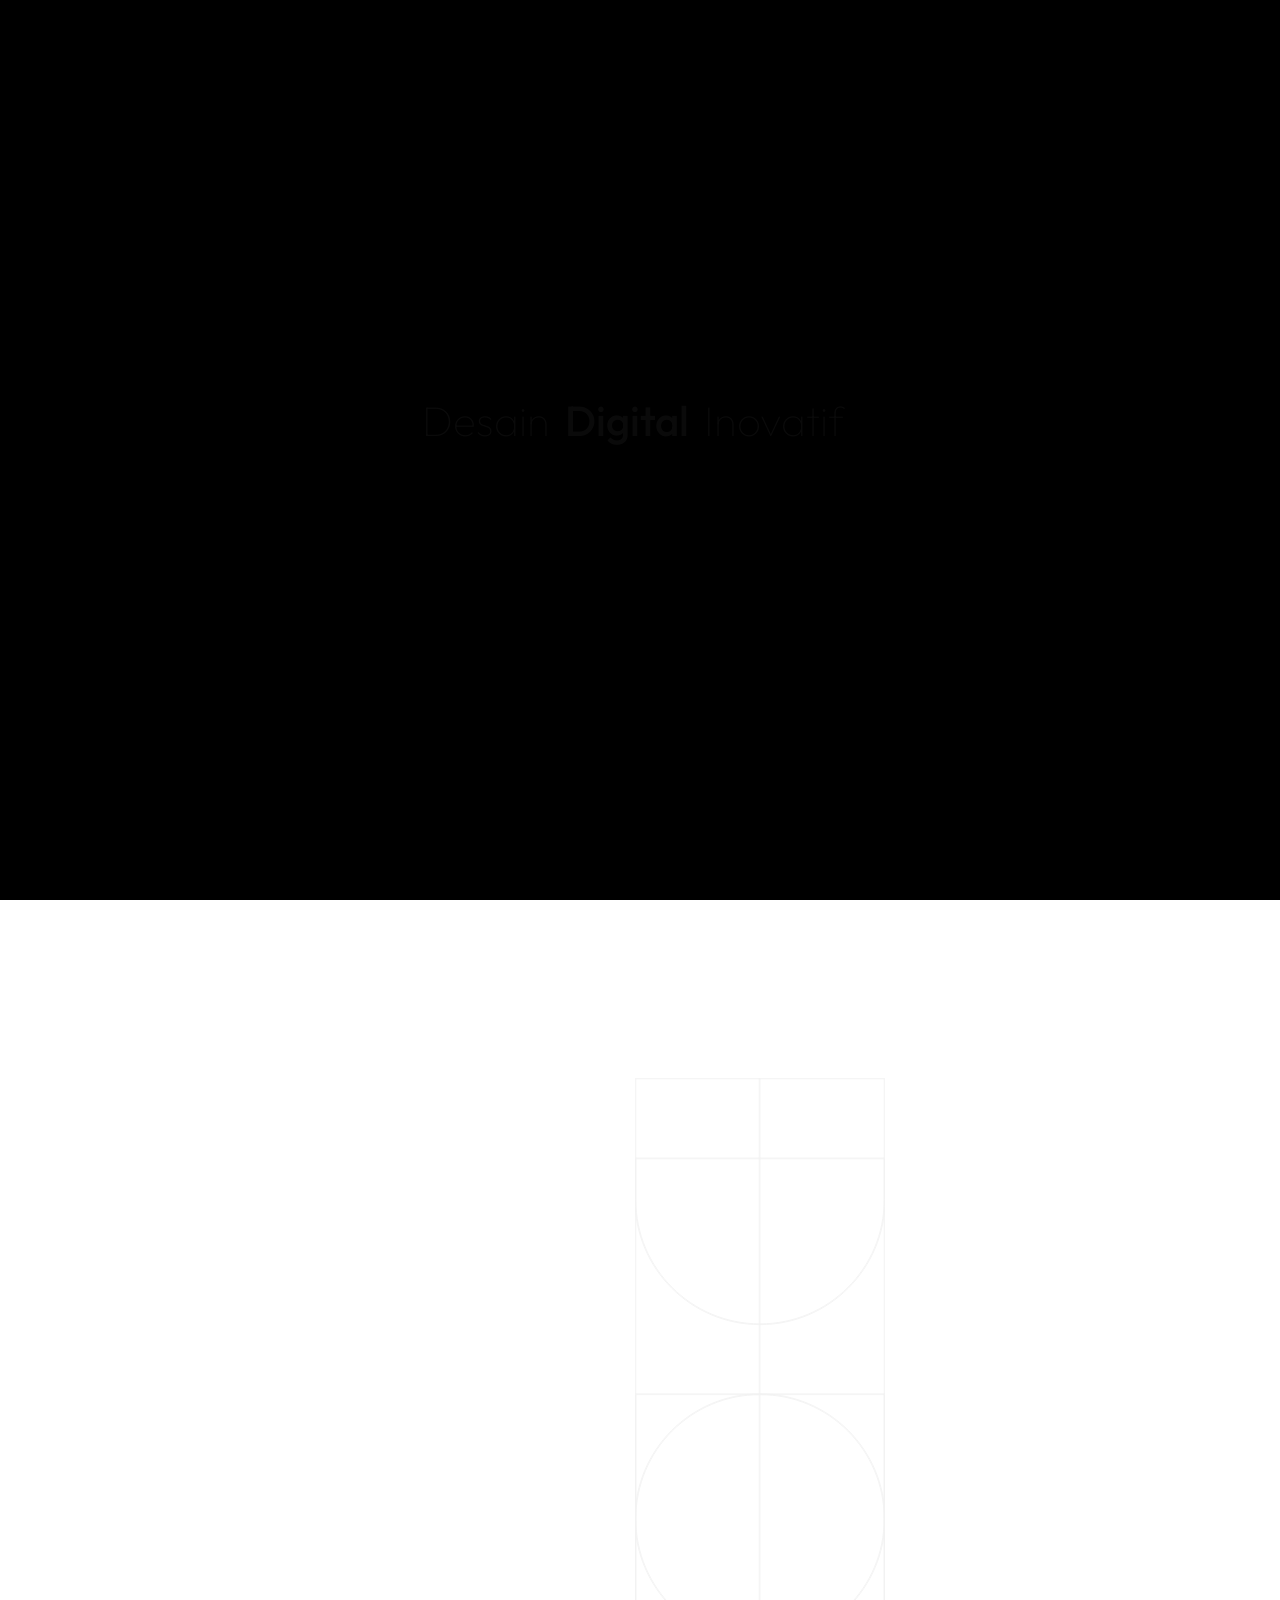
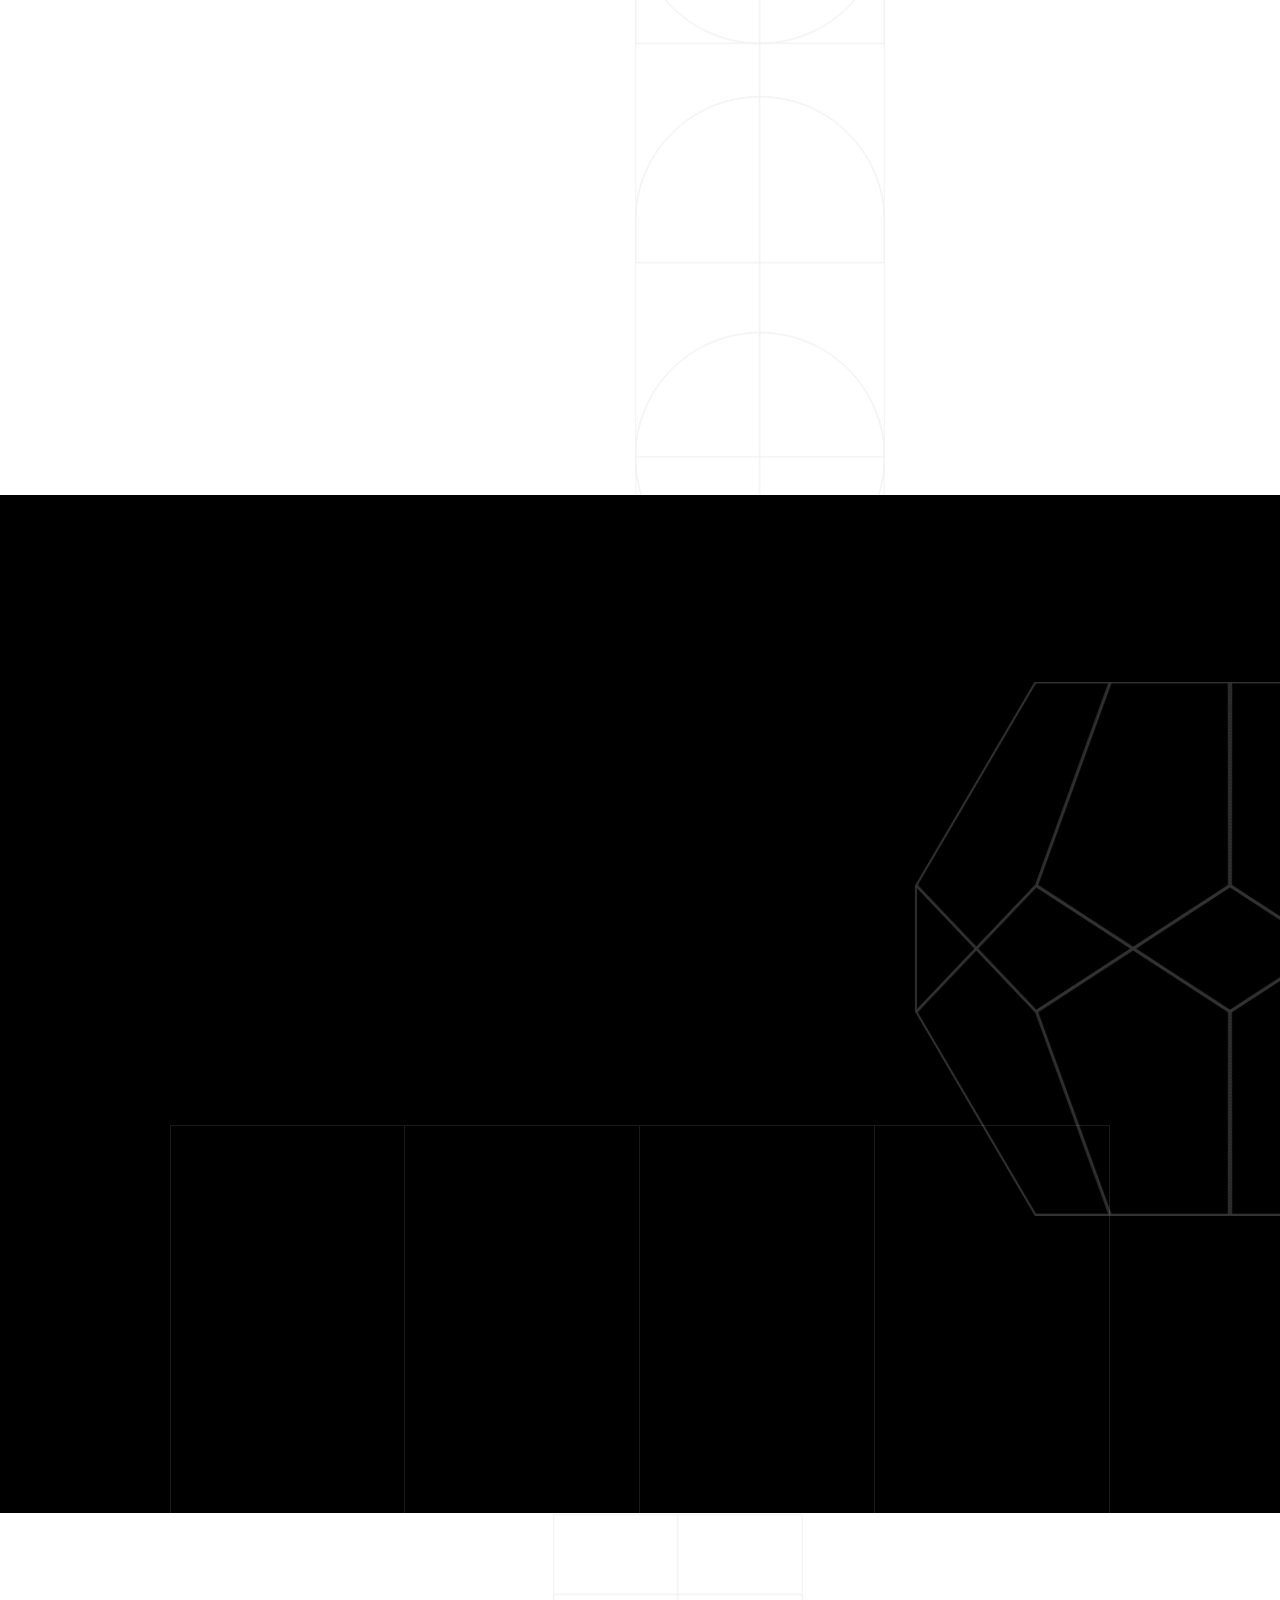
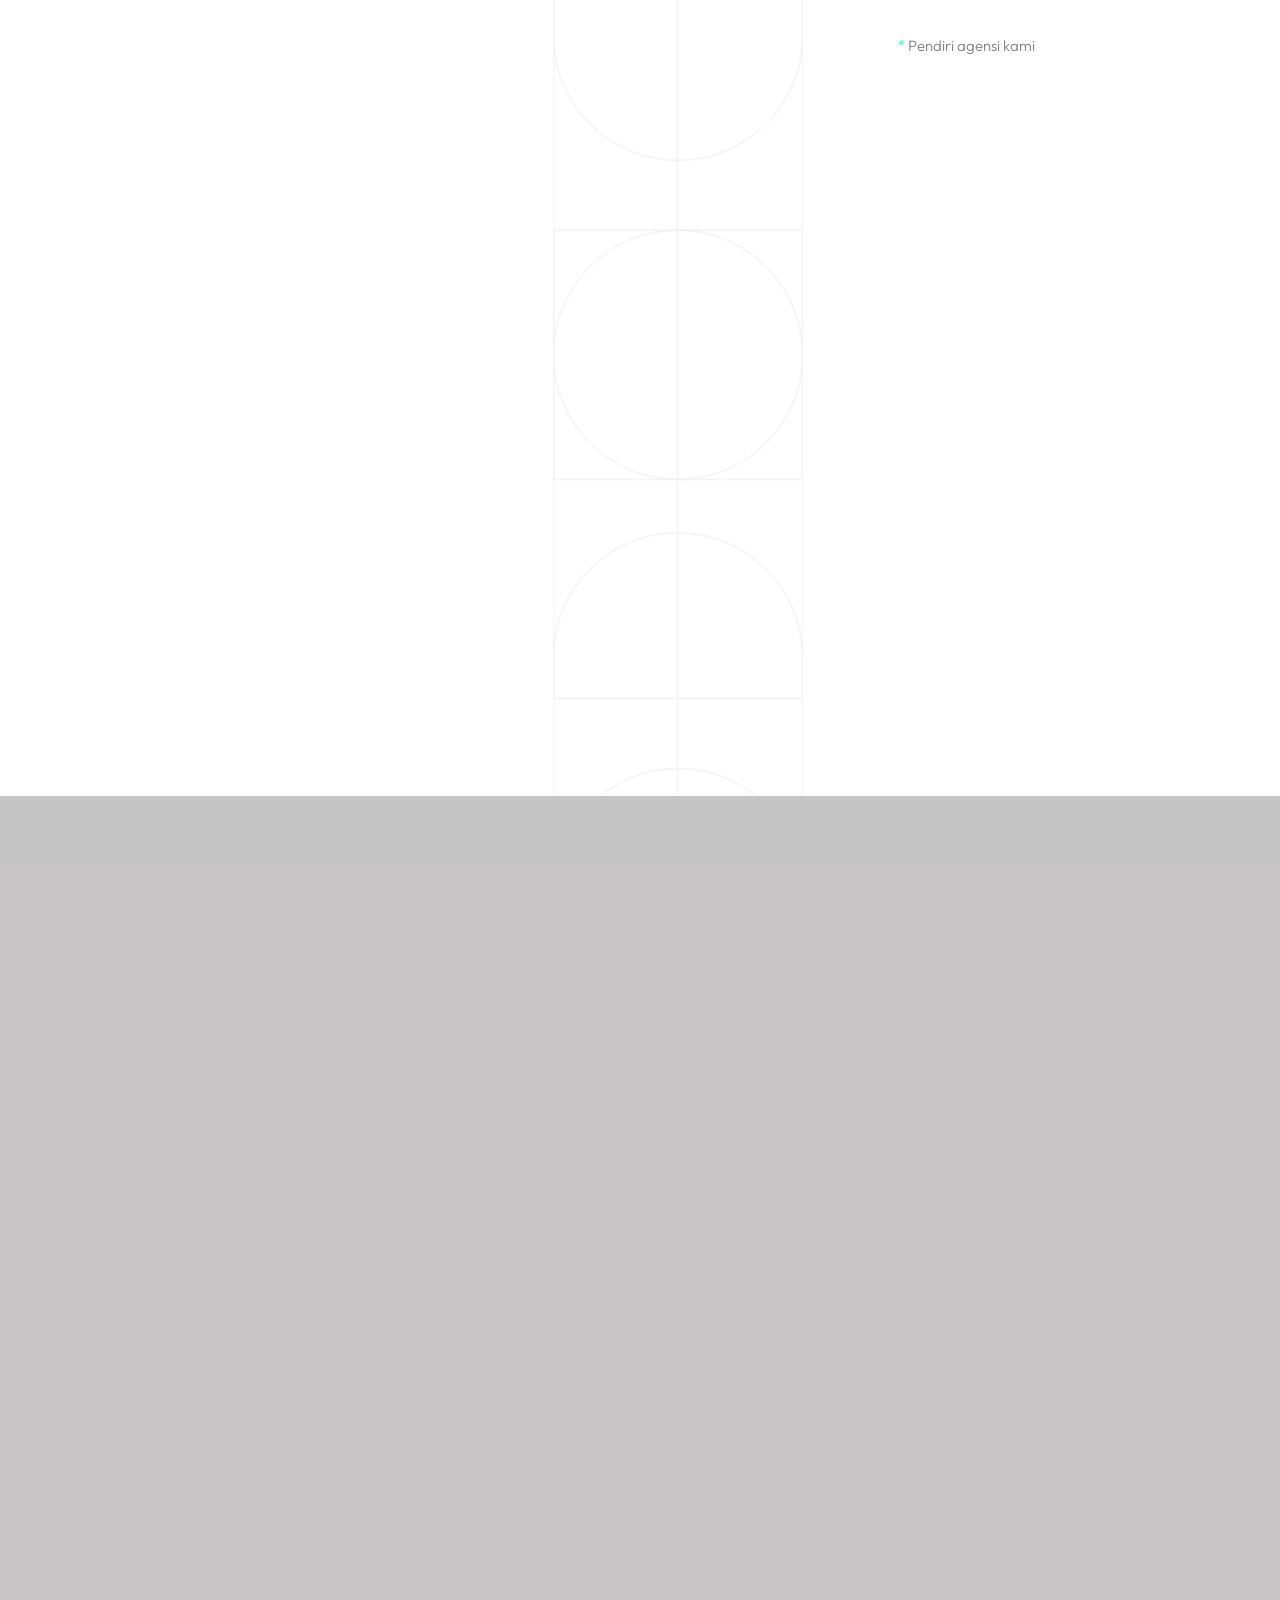
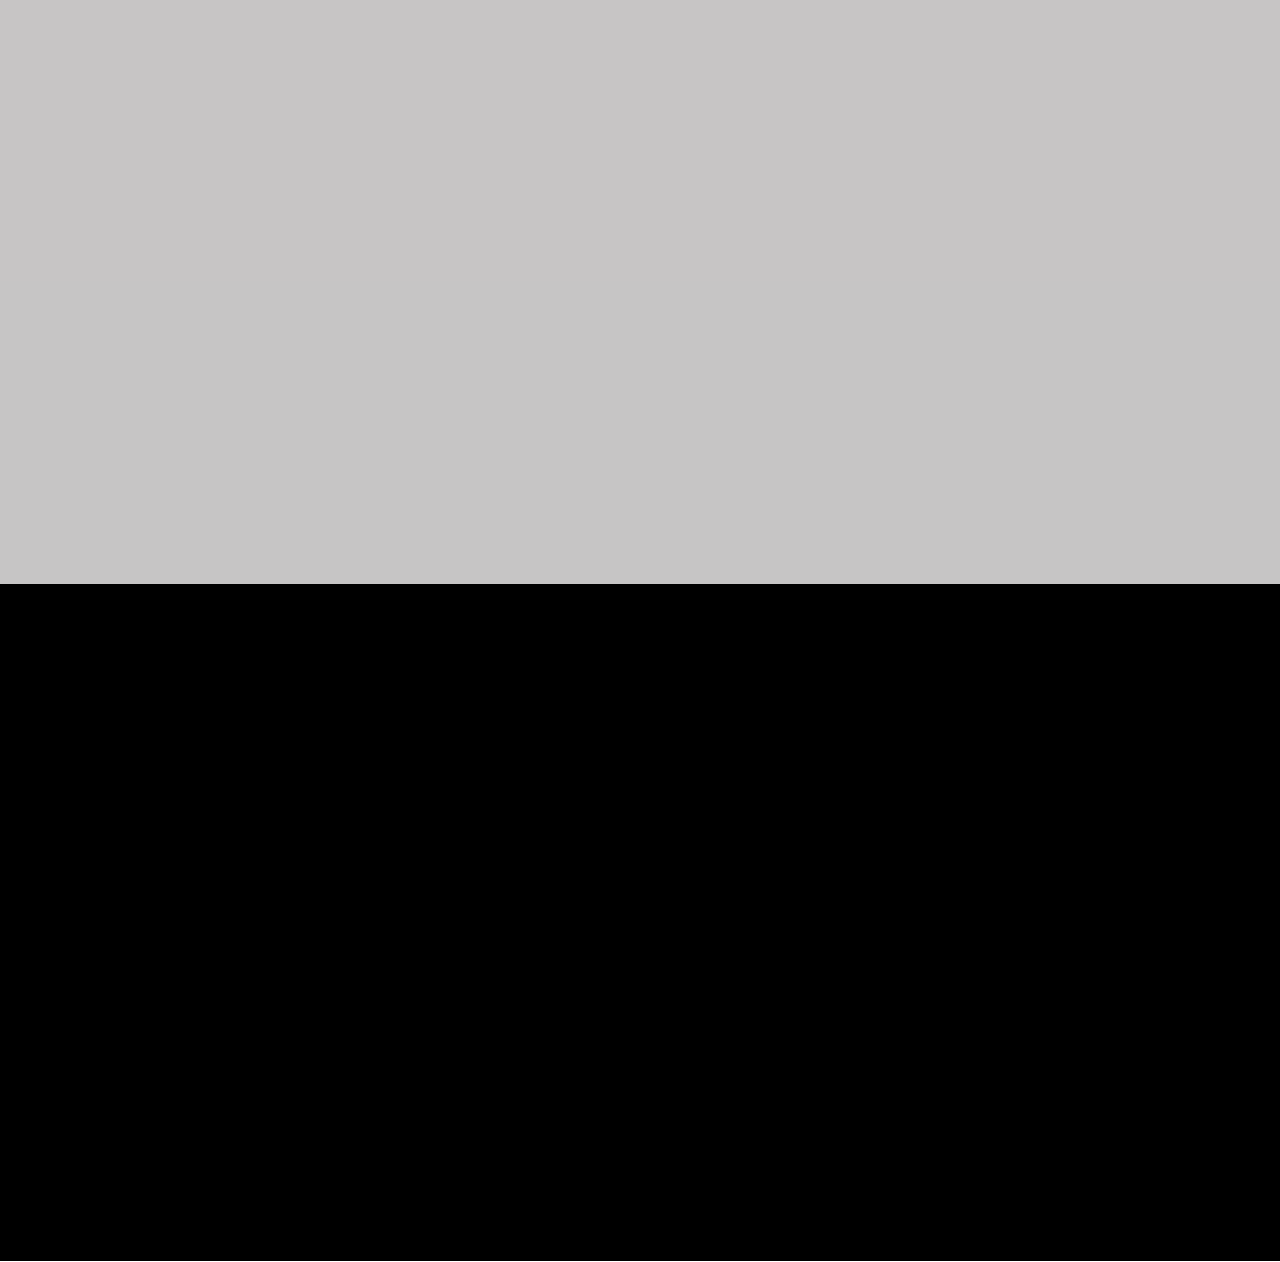
<file: index.html>
﻿<!DOCTYPE html>
<html lang="id">


<!-- Mirrored from miller.bslthemes.com/Byron-demo/index.html by HTTrack Website Copier/3.x [XR&CO'2014], Tue, 30 Apr 2024 09:04:08 GMT -->

<head>

    <meta charset="UTF-8">
    <meta name="viewport" content="width=device-width, initial-scale=1.0">
    <meta http-equiv="X-UA-Compatible" content="ie=edge">

    <!-- bootstrap grid css -->
    <link rel="stylesheet" href="css/plugins/bootstrap-grid.css">
    <!-- font awesome css -->
    <link rel="stylesheet" href="css/plugins/font-awesome.min.css">
    <!-- swiper css -->
    <link rel="stylesheet" href="css/plugins/swiper.min.css">
    <!-- fancybox css -->
    <link rel="stylesheet" href="css/plugins/fancybox.min.css">
    <!-- Byron scss -->
    <link rel="stylesheet" href="css/style.css">
    <!-- nama halaman -->
    <title>Digsy</title>

</head>

<body>

    <!-- wrapper -->
    <div class="mil-wrapper" id="top">

        <!-- kursor -->
        <div class="mil-ball">
            <span class="mil-icon-1">
                <svg viewBox="0 0 128 128">
                    <path
                        d="M106.1,41.9c-1.2-1.2-3.1-1.2-4.2,0c-1.2,1.2-1.2,3.1,0,4.2L116.8,61H11.2l14.9-14.9c1.2-1.2,1.2-3.1,0-4.2	c-1.2-1.2-3.1-1.2-4.2,0l-20,20c-1.2,1.2-1.2,3.1,0,4.2l20,20c0.6,0.6,1.4,0.9,2.1,0.9s1.5-0.3,2.1-0.9c1.2-1.2,1.2-3.1,0-4.2	L11.2,67h105.5l-14.9,14.9c-1.2,1.2-1.2,3.1,0,4.2c0.6,0.6,1.4,0.9,2.1,0.9s1.5-0.3,2.1-0.9l20-20c1.2-1.2,1.2-3.1,0-4.2L106.1,41.9	z" />
                </svg>
            </span>
            <div class="mil-more-text">Lebih Banyak</div>
            <div class="mil-choose-text">Pilih</div>
        </div>
        <!-- akhir kursor -->

        <!-- preloader -->
        <div class="mil-preloader">
            <div class="mil-preloader-animation">
                <div class="mil-pos-abs mil-animation-1">
                    <p class="mil-h3 mil-muted mil-thin">Desain</p>
                    <p class="mil-h3 mil-muted">Digital</p>
                    <p class="mil-h3 mil-muted mil-thin">Inovatif</p>
                </div>
                <div class="mil-pos-abs mil-animation-2">
                    <div class="mil-reveal-frame">
                        <p class="mil-reveal-box"></p>
                        <p class="mil-h3 mil-muted mil-thin">digsy</p>
                    </div>
                </div>
            </div>
        </div>
        <!-- akhir preloader -->

        <!-- progress scrollbar -->
        <div class="mil-progress-track">
            <div class="mil-progress"></div>
        </div>
        <!-- akhir progress scrollbar -->

        <!-- menu -->
        <div class="mil-menu-frame">
            <!-- salinan frame -->
            <div class="mil-frame-top">
                <a href="index.html" class="mil-logo">digsy</a>
                <div class="mil-menu-btn">
                    <span></span>
                </div>
            </div>
            <!-- akhir salinan frame -->
            <div class="container">
                <div class="mil-menu-content">
                    <div class="row">
                        <div class="col-xl-5">

                            <nav class="mil-main-menu" id="swupMenu">
                                <ul>
                                    <li class="mil-has-children mil-active">
                                        <a href="#.">Halaman Utama</a>
                                        <ul>
                                            <li><a href="index.html">Halaman landing</a></li>
                                            <li><a href="home-2.html">Pribadi</a></li>
                                            <li><a href="portfolio-3.html">Slider portofolio</a></li>
                                        </ul>
                                    </li>
                                    <li class="mil-has-children">
                                        <a href="#.">Portofolio</a>
                                        <ul>
                                            <li><a href="portfolio-1.html">Grid tipe 1</a></li>
                                            <li><a href="portfolio-2.html">Grid tipe 2</a></li>
                                            <li><a href="portfolio-3.html">Slider</a></li>
                                        </ul>
                                    </li>
                                    <li class="mil-has-children">
                                        <a href="#.">Layanan</a>
                                        <ul>
                                            <li><a href="services.html">Daftar Layanan</a></li>
                                            <li><a href="service.html">Layanan tunggal</a></li>
                                        </ul>
                                    </li>
                                    <li class="mil-has-children">
                                        <a href="#.">Buletin</a>
                                        <ul>
                                            <li><a href="blog.html">Daftar Blog</a></li>
                                            <li><a href="publication.html">Publikasi</a></li>
                                        </ul>
                                    </li>
                                    <li class="mil-has-children">
                                        <a href="#.">Halaman Lain</a>
                                        <ul>
                                            <li><a href="team.html">Tim</a></li>
                                            <li><a href="contact.html">Kontak</a></li>
                                            <li><a href="404.html">404</a></li>
                                        </ul>
                                    </li>
                                </ul>
                            </nav>

                        </div>
                        <div class="col-xl-7">

                            <div class="mil-menu-right-frame">
                                <div class="mil-animation-in">
                                    <div class="mil-animation-frame">
                                        <div class="mil-animation mil-position-1 mil-scale" data-value-1="2"
                                            data-value-2="2"></div>
                                    </div>
                                </div>
                                <div class="mil-menu-right">
                                    <div class="row">
                                        <div class="col-lg-8 mil-mb-60">

                                            <h6 class="mil-muted mil-mb-30">Proyek</h6>

                                            <ul class="mil-menu-list">
                                                <li><a href="project-1.html" class="mil-light-soft">Studio desain</a></li>
                                                <li><a href="project-2.html" class="mil-light-soft">Kamera Keamanan Rumah</a></li>
                                                <li><a href="project-3.html" class="mil-light-soft">AI Chatboot</a></li>
                                                <li><a href="project-4.html" class="mil-light-soft">Aplikasi Mobile</a></li>
                                                <li><a href="project-5.html" class="mil-light-soft">Software Perkantoran</a></li>
                                                <li><a href="project-6.html" class="mil-light-soft">Sistem Administrasi</a></li>
                                            </ul>

                                        </div>
                                        <div class="col-lg-4 mil-mb-60">

                                            <h6 class="mil-muted mil-mb-30">Tautan Berguna</h6>

                                            <ul class="mil-menu-list">
                                                <li><a href="#." class="mil-light-soft">Kebijakan Privasi</a></li>
                                                <li><a href="#." class="mil-light-soft">Syarat dan Ketentuan</a></li>
                                                <li><a href="#." class="mil-light-soft">Kebijakan Cookie</a></li>
                                                <li><a href="#." class="mil-light-soft">Karir</a></li>
                                            </ul>

                                        </div>
                                    </div>
                                    <div class="mil-divider mil-mb-60"></div>
                                    <div class="row justify-content-between">

                                        
                                        
                                    </div>
                                </div>
                            </div>

                        </div>
                    </div>
                </div>
            </div>
        </div>
        <!-- menu -->

        <!-- tirai -->
        <div class="mil-curtain"></div>
        <!-- akhir tirai -->

        <!-- frame -->
        <div class="mil-frame">
            <div class="mil-frame-top">
                <a href="index.html" class="mil-logo">digsy</a>
                <div class="mil-menu-btn">
                    <span></span>
                </div>
            </div>
            <div class="mil-frame-bottom">
                <div class="mil-current-page"></div>
                <div class="mil-back-to-top">
                    <a href="#top" class="mil-link mil-dark mil-arrow-place">
                        <span>Kembali ke atas</span>
                    </a>
                </div>
            </div>
        </div>
        <!-- akhir frame -->

        <!-- konten -->
        <div class="mil-content">
            <div id="swupMain" class="mil-main-transition">

                <!-- banner -->
                <section class="mil-banner mil-dark-bg">
                    <div class="mi-invert-fix">
                        <div class="mil-animation-frame">
                            <div class="mil-animation mil-position-1 mil-scale" data-value-1="7" data-value-2="1.6">
                            </div>
                            <div class="mil-animation mil-position-2 mil-scale" data-value-1="4" data-value-2="1"></div>
                            <div class="mil-animation mil-position-3 mil-scale" data-value-1="1.2" data-value-2=".1">
                            </div>
                        </div>

                        <div class="mil-gradient"></div>

                        <div class="container">
                            <div class="mil-banner-content mil-up">

                                <h1 class="mil-muted mil-mb-60">Mengubah Ide<span class="mil-thin"> Menjadi Pengalaman Visual yang</span><br>
                                    Luar Biasa<span class="mil-thin"></span></h1>
                                <div class="row">
                                    <div class="col-md-7 col-lg-5">

                                        <p class="mil-light-soft mil-mb-60">Selamat datang di DIGSY: Digital Innovation Graphic Studio Your Partner 
                                            – Mitra Anda dalam Desain Digital Inovatif.</p>

                                    </div>
                                </div>

                                <a href="https://wa.me/6281234567890" class="mil-button mil-arrow-place mil-btn-space">
                                    <span>Dapatkan Penawaran Harga</span>
                                </a>

                                <a href="portfolio-1.html" class="mil-link mil-muted mil-arrow-place">
                                    <span>Produk Digital Kami</span>
                                </a>

                                <div class="mil-circle-text">
                                    <svg version="1.1" xmlns="http://www.w3.org/2000/svg"
                                        xmlns:xlink="http://www.w3.org/1999/xlink" x="0px" y="0px" viewBox="0 0 300 300"
                                        enable-background="new 0 0 300 300" xml:space="preserve"
                                        class="mil-ct-svg mil-rotate" data-value="360">
                                        <defs>
                                            <path id="circlePath"
                                                d="M 150, 150 m -60, 0 a 60,60 0 0,1 120,0 a 60,60 0 0,1 -120,0 " />
                                        </defs>
                                        <circle cx="150" cy="100" r="75" fill="none" />
                                        <g>
                                            <use xlink:href="#circlePath" fill="none" />
                                            <text style="letter-spacing: 6.5px">
                                                <!-- teks lingkaran -->
                                                <textPath xlink:href="#circlePath">Geser ke bawah-----------------------
                                                </textPath>
                                            </text>
                                        </g>
                                    </svg>
                                    <a href="#about"
                                        class="mil-button mil-arrow-place mil-icon-button mil-arrow-down"></a>
                                </div>

                            </div>
                        </div>
                    </div>
                </section>
                <!-- akhir banner -->

                <!-- tentang -->
                <section id="about">
                    <div class="container mil-p-120-30">
                        <div class="row justify-content-between align-items-center">
                            <div class="col-lg-6 col-xl-5">

                                <div class="mil-mb-90">
                                    <h2 class="mil-up mil-mb-60">Tentang <br>Studio Kami <span class="mil-thin"></span>
                                    </h2>
                                    <p class="mil-up mil-mb-30">
                                        DIGSY: Digital Innovation Graphic Studio Your Partner adalah studio desain digital yang 
                                        berkomitmen untuk mengubah visi Anda menjadi kenyataan digital yang berdampak. Kami percaya 
                                        bahwa desain bukan hanya soal estetika, tetapi juga tentang menciptakan pengalaman yang 
                                        intuitif dan fungsional. Dengan keahlian dalam desain website responsif, UI/UX yang berpusat 
                                        pada pengguna, dan produk grafis inovatif, kami bekerja bersama klien untuk menghasilkan 
                                        solusi yang tidak hanya indah, tetapi juga mendukung tujuan bisnis mereka di era digital yang dinamis.
                                    </p>
                                    <p class="mil-up mil-mb-60">
                                        Sebagai mitra tepercaya, DIGSY mengutamakan kolaborasi erat dengan klien, memahami kebutuhan unik mereka, 
                                        dan mengintegrasikan teknologi terkini untuk menghadirkan hasil yang skalabel dan relevan. Kami juga 
                                        berdedikasi untuk memberdayakan komunitas melalui edukasi desain digital gratis, menjadikan DIGSY 
                                        lebih dari sekadar studio—kami adalah partner Anda dalam perjalanan kreatif. Bersama DIGSY, wujudkan 
                                        ide Anda menjadi pengalaman digital yang menginspirasi dan mendorong kesuksesan.
                                    </p>

                                    <div class="mil-about-quote">
                                        <div class="mil-avatar mil-up">
                                            <img src="img/faces/customers/2.jpg" alt="Pendiri">
                                        </div>
                                        <h6 class="mil-quote mil-up">Menciptakan Keajaiban Desain dengan Semangat: <span class="mil-thin">Melepaskan
                                                Kreativitas Tanpa Batas</span></h6>
                                    </div>
                                </div>

                            </div>
                            <div class="col-lg-5">

                                <div class="mil-about-photo mil-mb-90">
                                    <div class="mil-lines-place"></div>
                                    <div class="mil-up mil-img-frame" style="padding-bottom: 160%;">
                                        <img src="img/photo/1.jpg" alt="img" class="mil-scale" data-value-1="1"
                                            data-value-2="1.2">
                                    </div>
                                </div>

                            </div>
                        </div>
                    </div>
                </section>
                <!-- akhir tentang -->

                <!-- layanan -->
                <section class="mil-dark-bg">
                    <div class="mi-invert-fix">
                        <div class="mil-animation-frame">
                            <div class="mil-animation mil-position-1 mil-scale" data-value-1="2.4" data-value-2="1.4"
                                style="top: 300px; right: -100px"></div>
                            <div class="mil-animation mil-position-2 mil-scale" data-value-1="2" data-value-2="1"
                                style="left: 150px"></div>
                        </div>
                        <div class="container mil-p-120-0">

                            <div class="mil-mb-120">
                                <div class="row">
                                    <div class="col-lg-10">

                                        <span
                                            class="mil-suptitle mil-light-soft mil-suptitle-right mil-up">Profesional
                                            yang fokus membantu merek Anda<br> berkembang dan maju.</span>

                                    </div>
                                </div>

                                <div class="mil-complex-text justify-content-center mil-up mil-mb-15">

                                    <span class="mil-text-image"><img src="img/photo/2.jpg" alt="tim"></span>
                                    <h2 class="mil-h1 mil-muted mil-center">Ide Unik <span class="mil-thin"></span>
                                    </h2>

                                </div>
                                <div class="mil-complex-text justify-content-center mil-up">

                                    <h2 class="mil-h1 mil-muted mil-center">Untuk Bisnis Anda <span
                                            class="mil-thin"></span></h2>
                                    <a href="services.html"
                                        class="mil-services-button mil-button mil-arrow-place"><span>Apa yang kami
                                            lakukan</span></a>

                                </div>
                            </div>

                            <div class="row mil-services-grid m-0">
                                <div class="col-md-6 col-lg-3 mil-services-grid-item p-0">

                                    <a href="service.html" class="mil-service-card-sm mil-up">
                                        <h5 class="mil-muted mil-mb-30">Pencitraan Merek dan <br>Desain Identitas</h5>
                                        <p class="mil-light-soft mil-mb-30">Agensi kreatif kami adalah tim profesional
                                            yang fokus membantu merek Anda berkembang.</p>
                                        <div class="mil-button mil-icon-button-sm mil-arrow-place"></div>
                                    </a>

                                </div>
                                <div class="col-md-6 col-lg-3 mil-services-grid-item p-0">

                                    <a href="service.html" class="mil-service-card-sm mil-up">
                                        <h5 class="mil-muted mil-mb-30">Desain Situs Web <br>dan Pengembangan</h5>
                                        <p class="mil-light-soft mil-mb-30">Agensi kreatif kami adalah tim profesional
                                            yang fokus membantu merek Anda berkembang.</p>
                                        <div class="mil-button mil-icon-button-sm mil-arrow-place"></div>
                                    </a>

                                </div>
                                <div class="col-md-6 col-lg-3 mil-services-grid-item p-0">

                                    <a href="service.html" class="mil-service-card-sm mil-up">
                                        <h5 class="mil-muted mil-mb-30">Iklan dan <br>Kampanye Pemasaran</h5>
                                        <p class="mil-light-soft mil-mb-30">Agensi kreatif kami adalah tim profesional
                                            yang fokus membantu merek Anda berkembang.</p>
                                        <div class="mil-button mil-icon-button-sm mil-arrow-place"></div>
                                    </a>

                                </div>
                                <div class="col-md-6 col-lg-3 mil-services-grid-item p-0">

                                    <a href="service.html" class="mil-service-card-sm mil-up">
                                        <h5 class="mil-muted mil-mb-30">Konsultasi Kreatif <br>dan Pengembangan</h5>
                                        <p class="mil-light-soft mil-mb-30">Agensi kreatif kami adalah tim profesional
                                            yang fokus membantu merek Anda berkembang.</p>
                                        <div class="mil-button mil-icon-button-sm mil-arrow-place"></div>
                                    </a>

                                </div>
                            </div>
                        </div>
                    </div>
                </section>
                <!-- akhir layanan -->

                <!-- tim -->
                <section>
                    <div class="container mil-p-120-30">
                        <div class="row justify-content-between align-items-center">
                            <div class="col-lg-5 col-xl-4">

                                <div class="mil-mb-90">
                                    <h2 class="mil-up mil-mb-60">Tim Kami</h2>
                                    <p class="mil-up mil-mb-30">Kami adalah individu berbakat yang penuh semangat
                                        membawa ide menjadi nyata. Dengan berbagai latar belakang dan keterampilan,
                                        kami berkolaborasi untuk menghasilkan solusi efektif bagi klien kami.</p>

                                    <p class="mil-up mil-mb-60">Bersama, tim kreatif kami berkomitmen untuk memberikan
                                        pekerjaan yang berdampak dan melebihi harapan.</p>

                                    

                                    <h4 class="mil-up"><span class="mil-thin">Kami</span> memberikan <br><span
                                            class="mil-thin">hasil luar biasa</span>.</h4>
                                </div>

                            </div>
                            <div class="col-lg-6">

                                <div class="mil-team-list">
                                    <div class="mil-lines-place"></div>

                                    <div class="row mil-mb-60">
                                        <div class="col-sm-6">

                                            <div class="mil-team-card mil-up mil-mb-30">
                                                <img src="img/faces/1.jpg" alt="Anggota tim">
                                                <div class="mil-description">
                                                    <div class="mil-secrc-text">
                                                        <h5 class="mil-muted mil-mb-5"><a href="home-2.html">Anna
                                                                Oldman</a></h5>
                                                        <p class="mil-link mil-light-soft mil-mb-10">Direktur Seni</p>
                                                        <ul class="mil-social-icons mil-center">
                                                            <li><a href="#." target="_blank" class="social-icon"> <i
                                                                        class="fab fa-behance"></i></a></li>
                                                            <li><a href="#." target="_blank" class="social-icon"> <i
                                                                        class="fab fa-dribbble"></i></a></li>
                                                            <li><a href="#." target="_blank" class="social-icon"> <i
                                                                        class="fab fa-twitter"></i></a></li>
                                                            <li><a href="#." target="_blank" class="social-icon"> <i
                                                                        class="fab fa-github"></i></a></li>
                                                        </ul>
                                                    </div>
                                                </div>
                                            </div>

                                            <div class="mil-team-card mil-up mil-mb-30">
                                                <img src="img/faces/3.jpg" alt="Anggota tim">
                                                <div class="mil-description">
                                                    <div class="mil-secrc-text">
                                                        <h5 class="mil-muted mil-mb-5"><a href="home-2.html">Oscar
                                                                Freeman</a></h5>
                                                        <p class="mil-link mil-light-soft mil-mb-10">Pengembang Frontend</p>
                                                        <ul class="mil-social-icons mil-center">
                                                            <li><a href="#." target="_blank" class="social-icon"> <i
                                                                        class="fab fa-behance"></i></a></li>
                                                            <li><a href="#." target="_blank" class="social-icon"> <i
                                                                        class="fab fa-dribbble"></i></a></li>
                                                            <li><a href="#." target="_blank" class="social-icon"> <i
                                                                        class="fab fa-twitter"></i></a></li>
                                                            <li><a href="#." target="_blank" class="social-icon"> <i
                                                                        class="fab fa-github"></i></a></li>
                                                        </ul>
                                                    </div>
                                                </div>
                                            </div>

                                        </div>
                                        <div class="col-sm-6">

                                            <p class="mil-mobile-hidden mil-text-sm mil-mb-30" style="height: 30px;">
                                                <span class="mil-accent">*</span> Pendiri agensi kami</p>

                                            <div class="mil-team-card mil-up mil-mb-30">
                                                <img src="img/faces/2.jpg" alt="Anggota tim">
                                                <div class="mil-description">
                                                    <div class="mil-secrc-text">
                                                        <h5 class="mil-muted mil-mb-5"><a href="home-2.html">Emma
                                                                Newman</a></h5>
                                                        <p class="mil-link mil-light-soft mil-mb-10">Pendiri</p>
                                                        <ul class="mil-social-icons mil-center">
                                                            <li><a href="#." target="_blank" class="social-icon"> <i
                                                                        class="fab fa-behance"></i></a></li>
                                                            <li><a href="#." target="_blank" class="social-icon"> <i
                                                                        class="fab fa-dribbble"></i></a></li>
                                                            <li><a href="#." target="_blank" class="social-icon"> <i
                                                                        class="fab fa-twitter"></i></a></li>
                                                            <li><a href="#." target="_blank" class="social-icon"> <i
                                                                        class="fab fa-github"></i></a></li>
                                                        </ul>
                                                    </div>
                                                </div>
                                            </div>

                                            <div class="mil-team-card mil-up mil-mb-30">
                                                <img src="img/faces/4.jpg" alt="Anggota tim">
                                                <div class="mil-description">
                                                    <div class="mil-secrc-text">
                                                        <h5 class="mil-muted mil-mb-5"><a href="home-2.html">Lisa
                                                                Trueman</a></h5>
                                                        <p class="mil-link mil-light-soft mil-mb-10">Desainer UI/UX</p>
                                                        <ul class="mil-social-icons mil-center">
                                                            <li><a href="#." target="_blank" class="social-icon"> <i
                                                                        class="fab fa-behance"></i></a></li>
                                                            <li><a href="#." target="_blank" class="social-icon"> <i
                                                                        class="fab fa-dribbble"></i></a></li>
                                                            <li><a href="#." target="_blank" class="social-icon"> <i
                                                                        class="fab fa-twitter"></i></a></li>
                                                            <li><a href="#." target="_blank" class="social-icon"> <i
                                                                        class="fab fa-github"></i></a></li>
                                                        </ul>
                                                    </div>
                                                </div>
                                            </div>

                                        </div>
                                    </div>

                                </div>

                            </div>
                        </div>
                    </div>
                </section>
                <!-- akhir tim -->

                <!-- ulasan -->
                <section class="mil-soft-bg">
                    <div class="container mil-p-120-120">

                        <div class="row">
                            <div class="col-lg-10">

                                <span class="mil-suptitle mil-suptitle-right mil-suptitle-dark mil-up">Ulasan pelanggan
                                    adalah sumber informasi berharga <br>bagi bisnis dan konsumen.</span>

                            </div>
                        </div>

                        <h2 class="mil-center mil-up mil-mb-60">Suara Pelanggan: <span class="mil-thin"></span> <br>Dengar
                            Apa yang <span class="mil-thin">Mereka Katakan!</span></h2>

                        <div class="mil-revi-pagination mil-up mil-mb-60"></div>

                        <div class="row mil-relative justify-content-center">
                            <div class="col-lg-8">

                                <div class="mil-slider-nav mil-soft mil-reviews-nav mil-up">
                                    <div class="mil-slider-arrow mil-prev mil-revi-prev mil-arrow-place"></div>
                                    <div class="mil-slider-arrow mil-revi-next mil-arrow-place"></div>
                                </div>

                                <svg xmlns="http://www.w3.org/2000/svg" viewBox="0 0 48 48"
                                    class="mil-quote-icon mil-up">
                                    <path
                                        d="M 13.5 10 A 8.5 8.5 0 0 0 13.5 27 A 8.5 8.5 0 0 0 18.291016 25.519531 C 17.422273 29.222843 15.877848 31.803343 14.357422 33.589844 C 12.068414 36.279429 9.9433594 37.107422 9.9433594 37.107422 A 1.50015 1.50015 0 1 0 11.056641 39.892578 C 11.056641 39.892578 13.931586 38.720571 16.642578 35.535156 C 19.35357 32.349741 22 27.072581 22 19 A 1.50015 1.50015 0 0 0 21.984375 18.78125 A 8.5 8.5 0 0 0 13.5 10 z M 34.5 10 A 8.5 8.5 0 0 0 34.5 27 A 8.5 8.5 0 0 0 39.291016 25.519531 C 38.422273 29.222843 36.877848 31.803343 35.357422 33.589844 C 33.068414 36.279429 30.943359 37.107422 30.943359 37.107422 A 1.50015 1.50015 0 1 0 32.056641 39.892578 C 32.056641 39.892578 34.931586 38.720571 37.642578 35.535156 C 40.35357 32.349741 43 27.072581 43 19 A 1.50015 1.50015 0 0 0 42.984375 18.78125 A 8.5 8.5 0 0 0 34.5 10 z"
                                        fill="#000000" />
                                </svg>

                                <div class="swiper-container mil-reviews-slider">
                                    <div class="swiper-wrapper">
                                        <div class="swiper-slide">
                                            <div class="mil-review-frame mil-center" data-swiper-parallax="-200"
                                                data-swiper-parallax-opacity="0">
                                                <h5 class="mil-up mil-mb-10">Sarah Newman</h5>
                                                <p class="mil-mb-5 mil-upper mil-up mil-mb-30">Pasar Envato</p>
                                                <p class="mil-text-xl mil-up">Agensi kreatif ini menonjol dengan bakat dan keahlian luar biasa mereka.
                                                    Kemampuan mereka untuk berpikir di luar kotak dan menghidupkan ide unik benar-benar mengesankan. Dengan perhatian teliti terhadap detail, mereka secara konsisten memberikan pekerjaan yang secara visual memukau dan berdampak.</p>
                                            </div>
                                        </div>
                                        <div class="swiper-slide">
                                            <div class="mil-review-frame mil-center" data-swiper-parallax="-200"
                                                data-swiper-parallax-opacity="0">
                                                <h5 class="mil-up mil-mb-10">Emma Trueman</h5>
                                                <p class="mil-mb-5 mil-upper mil-up mil-mb-30">Pasar Envato</p>
                                                <p class="mil-text-xl mil-up">Saya senang bekerja dengan agensi kreatif ini, dan saya harus katakan, mereka benar-benar mengesankan saya. Mereka secara konsisten berpikir di luar kotak, menghasilkan pekerjaan yang mengesankan dan berdampak. Saya sangat merekomendasikan agensi ini untuk pengiriman solusi kreatif luar biasa yang konsisten.</p>
                                            </div>
                                        </div>
                                        <div class="swiper-slide">
                                            <div class="mil-review-frame mil-center" data-swiper-parallax="-200"
                                                data-swiper-parallax-opacity="0">
                                                <h5 class="mil-up mil-mb-10">Sarah Newman</h5>
                                                <p class="mil-mb-5 mil-upper mil-up mil-mb-30">Pasar Envato</p>
                                                <p class="mil-text-xl mil-up">Agensi kreatif ini menonjol dengan bakat dan keahlian luar biasa mereka.
                                                    Kemampuan mereka untuk berpikir di luar kotak dan menghidupkan ide unik benar-benar mengesankan. Dengan perhatian teliti terhadap detail, mereka secara konsisten memberikan pekerjaan yang secara visual memukau dan berdampak.</p>
                                            </div>
                                        </div>
                                        <div class="swiper-slide">
                                            <div class="mil-review-frame mil-center" data-swiper-parallax="-200"
                                                data-swiper-parallax-opacity="0">
                                                <h5 class="mil-up mil-mb-10">Emma Trueman</h5>
                                                <p class="mil-mb-5 mil-upper mil-up mil-mb-30">Pasar Envato</p>
                                                <p class="mil-text-xl mil-up">Saya senang bekerja dengan agensi kreatif ini, dan saya harus katakan, mereka benar-benar mengesankan saya. Mereka secara konsisten berpikir di luar kotak, menghasilkan pekerjaan yang mengesankan dan berdampak. Saya sangat merekomendasikan agensi ini untuk pengiriman solusi kreatif luar biasa yang konsisten.</p>
                                            </div>
                                        </div>
                                        <div class="swiper-slide">
                                            <div class="mil-review-frame mil-center" data-swiper-parallax="-200"
                                                data-swiper-parallax-opacity="0">
                                                <h5 class="mil-up mil-mb-10">Sarah Newman</h5>
                                                <p class="mil-mb-5 mil-upper mil-up mil-mb-30">Pasar Envato</p>
                                                <p class="mil-text-xl mil-up">Agensi kreatif ini menonjol dengan bakat dan keahlian luar biasa mereka.
                                                    Kemampuan mereka untuk berpikir di luar kotak dan menghidupkan ide unik benar-benar mengesankan. Dengan perhatian teliti terhadap detail, mereka secara konsisten memberikan pekerjaan yang secara visual memukau dan berdampak.</p>
                                            </div>
                                        </div>
                                        <div class="swiper-slide">
                                            <div class="mil-review-frame mil-center" data-swiper-parallax="-200"
                                                data-swiper-parallax-opacity="0">
                                                <h5 class="mil-up mil-mb-10">Emma Trueman</h5>
                                                <p class="mil-mb-5 mil-upper mil-up mil-mb-30">Pasar Envato</p>
                                                <p class="mil-text-xl mil-up">Saya senang bekerja dengan agensi kreatif ini, dan saya harus katakan, mereka benar-benar mengesankan saya. Mereka secara konsisten berpikir di luar kotak, menghasilkan pekerjaan yang mengesankan dan berdampak. Saya sangat merekomendasikan agensi ini untuk pengiriman solusi kreatif luar biasa yang konsisten.</p>
                                            </div>
                                        </div>
                                        <div class="swiper-slide">
                                            <div class="mil-review-frame mil-center" data-swiper-parallax="-200"
                                                data-swiper-parallax-opacity="0">
                                                <h5 class="mil-up mil-mb-10">Sarah Newman</h5>
                                                <p class="mil-mb-5 mil-upper mil-up mil-mb-30">Pasar Envato</p>
                                                <p class="mil-text-xl mil-up">Agensi kreatif ini menonjol dengan bakat dan keahlian luar biasa mereka.
                                                    Kemampuan mereka untuk berpikir di luar kotak dan menghidupkan ide unik benar-benar mengesankan. Dengan perhatian teliti terhadap detail, mereka secara konsisten memberikan pekerjaan yang secara visual memukau dan berdampak.</p>
                                            </div>
                                        </div>
                                    </div>
                                </div>

                            </div>
                        </div>

                    </div>
                </section>
                <!-- akhir ulasan -->

                <!-- mitra -->
                <div class="mil-soft-bg">
                    <div class="container mil-p-0-120">

                        <div class="swiper-container mil-infinite-show mil-up">
                            <div class="swiper-wrapper">
                                <div class="swiper-slide">
                                    <a href="#." class="mil-partner-frame" style="width: 60px;"><img
                                            src="img/partners/1.svg" alt="logo"></a>
                                </div>
                                <div class="swiper-slide">
                                    <a href="#." class="mil-partner-frame" style="width: 100px;"><img
                                            src="img/partners/2.svg" alt="logo"></a>
                                </div>
                                <div class="swiper-slide">
                                    <a href="#." class="mil-partner-frame" style="width: 60px;"><img
                                            src="img/partners/1.svg" alt="logo"></a>
                                </div>
                                <div class="swiper-slide">
                                    <a href="#." class="mil-partner-frame" style="width: 100px;"><img
                                            src="img/partners/2.svg" alt="logo"></a>
                                </div>
                            </div>
                        </div>

                    </div>
                </div>
                <!-- akhir mitra -->

                <!-- blog 
                <section>
                    <div class="container mil-p-120-60">
                        <div class="row align-items-center mil-mb-30">
                            <div class="col-lg-6 mil-mb-30">
                                <h3 class="mil-up">Publikasi Populer:</h3>
                            </div>
                            <div class="col-lg-6 mil-mb-30">
                                <div class="mil-adaptive-right mil-up">
                                    <a href="blog.html" class="mil-link mil-dark mil-arrow-place">
                                        <span>Lihat semua</span>
                                    </a>
                                </div>
                            </div>
                        </div>
                        <div class="row">
                            <div class="col-lg-6">

                                <a href="publication.html" class="mil-blog-card mil-mb-60">
                                    <div class="mil-cover-frame mil-up">
                                        <img src="img/blog/1.jpg" alt="sampul">
                                    </div>
                                    <div class="mil-post-descr">
                                        <div class="mil-labels mil-up mil-mb-30">
                                            <div class="mil-label mil-upper mil-accent">TEKNOLOGI</div>
                                            <div class="mil-label mil-upper">24 Mei 2023</div>
                                        </div>
                                        <h4 class="mil-up mil-mb-30">Cara Menjadi Desainer Grafis dalam 10 Langkah Sederhana
                                        </h4>
                                        <p class="mil-post-text mil-up mil-mb-30">Lorem ipsum dolor sit amet,
                                            consectetur adipisicing elit. Eius sequi commodi dignissimos optio, beatae,
                                            eos necessitatibus nisi. Nam cupiditate consectetur nostrum qui! Repellat
                                            natus nulla, nisi aliquid, asperiores impedit tempora sequi est
                                            reprehenderit cumque explicabo, dicta. Rem nihil ullam totam ea voluptas
                                            quibusdam repudiandae id ut at iure! Totam, a!</p>
                                        <div class="mil-link mil-dark mil-arrow-place mil-up">
                                            <span>Baca lebih lanjut</span>
                                        </div>
                                    </div>
                                </a>

                            </div>
                            <div class="col-lg-6">

                                <a href="publication.html" class="mil-blog-card mil-mb-60">
                                    <div class="mil-cover-frame mil-up">
                                        <img src="img/blog/2.jpg" alt="sampul">
                                    </div>
                                    <div class="mil-post-descr">
                                        <div class="mil-labels mil-up mil-mb-30">
                                            <div class="mil-label mil-upper mil-accent">TEKNOLOGI</div>
                                            <div class="mil-label mil-upper">24 Mei 2023</div>
                                        </div>
                                        <h4 class="mil-up mil-mb-30">16 Kursus Desain Grafis Online dan Offline Terbaik
                                        </h4>
                                        <p class="mil-post-text mil-up mil-mb-30">Lorem ipsum dolor sit amet,
                                            consectetur adipisicing elit. Eius sequi commodi dignissimos optio, beatae,
                                            eos necessitatibus nisi. Nam cupiditate consectetur nostrum qui! Repellat
                                            natus nulla, nisi aliquid, asperiores impedit tempora sequi est
                                            reprehenderit cumque explicabo, dicta. Rem nihil ullam totam ea voluptas
                                            quibusdam repudiandae id ut at iure! Totam, a!</p>
                                        <div class="mil-link mil-dark mil-arrow-place mil-up">
                                            <span>Baca lebih lanjut</span>
                                        </div>
                                    </div>
                                </a>

                            </div>
                        </div>
                    </div>
                </section>
                 akhir blog -->

                <!-- footer -->
                <footer class="mil-dark-bg">
                    <div class="mi-invert-fix">
                        <div class="container mil-p-120-60">
                            <div class="row justify-content-between">
                                <div class="col-md-4 col-lg-4 mil-mb-60">

                                    <div class="mil-muted mil-logo mil-up mil-mb-30">Digsy</div>

                                    <p class="mil-light-soft mil-up mil-mb-30">Jl. Kwini II, Senen, Kota Jakarta Pusat, Daerah Khusus Ibukota Jakarta</p>

                                    <form class="mil-subscribe-form mil-up">
                                        <input type="text" placeholder="Masukkan email Anda">
                                        <button type="submit"
                                            class="mil-button mil-icon-button-sm mil-arrow-place"></button>
                                    </form>

                                </div>
                                <div class="col-md-7 col-lg-6">
                                    <div class="row justify-content-end">
                                        <div class="col-md-6 col-lg-7">

                                            <nav class="mil-footer-menu mil-mb-60">
                                                <ul>
                                                    <li class="mil-up mil-active">
                                                        <a href="index.html">Beranda</a>
                                                    </li>
                                                    <li class="mil-up">
                                                        <a href="portfolio-1.html">Portofolio</a>
                                                    </li>
                                                    <li class="mil-up">
                                                        <a href="services.html">Layanan</a>
                                                    </li>
                                                    <li class="mil-up">
                                                        <a href="contact.html">Kontak</a>
                                                    </li>
                                                    <li class="mil-up">
                                                        <a href="blog.html">Blog</a>
                                                    </li>
                                                </ul>
                                            </nav>

                                        </div>
                                        <div class="col-md-6 col-lg-5">

                                            <ul class="mil-menu-list mil-up mil-mb-60">
                                                <li><a href="#." class="mil-light-soft">Kebijakan Privasi</a></li>
                                                <li><a href="#." class="mil-light-soft">Syarat dan Ketentuan</a></li>
                                                <li><a href="#." class="mil-light-soft">Kebijakan Cookie</a></li>
                                                <li><a href="#." class="mil-light-soft">Karir</a></li>
                                            </ul>

                                        </div>
                                    </div>
                                </div>
                            </div>

                            <div class="row justify-content-between flex-sm-row-reverse">
                                <div class="col-md-7 col-lg-6">

                                    

                                </div>
                                <div class="col-md-4 col-lg-6 mil-mb-60">

                                    <div class="mil-vert-between">
                                        <div class="mil-mb-30">
                                            <ul class="mil-social-icons mil-up">
                                                <li><a href="#." target="_blank" class="social-icon"> <i
                                                            class="fab fa-behance"></i></a></li>
                                                <li><a href="#." target="_blank" class="social-icon"> <i
                                                            class="fab fa-dribbble"></i></a></li>
                                                <li><a href="#." target="_blank" class="social-icon"> <i
                                                            class="fab fa-twitter"></i></a></li>
                                                <li><a href="#." target="_blank" class="social-icon"> <i
                                                            class="fab fa-github"></i></a></li>
                                            </ul>
                                        </div>
                                        <p class="mil-light-soft mil-up">© Hak Cipta 2025 - Semua Hak Dilindungi.
                                        </p>
                                    </div>

                                </div>
                            </div>
                        </div>
                    </div>
                </footer>
                <!-- akhir footer -->

                <!-- elemen tersembunyi -->
                <div class="mil-hidden-elements">
                    <div class="mil-dodecahedron">
                        <div class="mil-pentagon">
                            <div></div>
                            <div></div>
                            <div></div>
                            <div></div>
                            <div></div>
                        </div>
                        <div class="mil-pentagon">
                            <div></div>
                            <div></div>
                            <div></div>
                            <div></div>
                            <div></div>
                        </div>
                        <div class="mil-pentagon">
                            <div></div>
                            <div></div>
                            <div></div>
                            <div></div>
                            <div></div>
                        </div>
                        <div class="mil-pentagon">
                            <div></div>
                            <div></div>
                            <div></div>
                            <div></div>
                            <div></div>
                        </div>
                        <div class="mil-pentagon">
                            <div></div>
                            <div></div>
                            <div></div>
                            <div></div>
                            <div></div>
                        </div>
                        <div class="mil-pentagon">
                            <div></div>
                            <div></div>
                            <div></div>
                            <div></div>
                            <div></div>
                        </div>
                        <div class="mil-pentagon">
                            <div></div>
                            <div></div>
                            <div></div>
                            <div></div>
                            <div></div>
                        </div>
                        <div class="mil-pentagon">
                            <div></div>
                            <div></div>
                            <div></div>
                            <div></div>
                            <div></div>
                        </div>
                        <div class="mil-pentagon">
                            <div></div>
                            <div></div>
                            <div></div>
                            <div></div>
                            <div></div>
                        </div>
                        <div class="mil-pentagon">
                            <div></div>
                            <div></div>
                            <div></div>
                            <div></div>
                            <div></div>
                        </div>
                        <div class="mil-pentagon">
                            <div></div>
                            <div></div>
                            <div></div>
                            <div></div>
                            <div></div>
                        </div>
                        <div class="mil-pentagon">
                            <div></div>
                            <div></div>
                            <div></div>
                            <div></div>
                            <div></div>
                        </div>
                    </div>

                    <svg xmlns="http://www.w3.org/2000/svg" viewBox="0 0 24 24" class="mil-arrow">
                        <path
                            d="M 14 5.3417969 C 13.744125 5.3417969 13.487969 5.4412187 13.292969 5.6367188 L 13.207031 5.7226562 C 12.816031 6.1136563 12.816031 6.7467188 13.207031 7.1367188 L 17.070312 11 L 4 11 C 3.448 11 3 11.448 3 12 C 3 12.552 3.448 13 4 13 L 17.070312 13 L 13.207031 16.863281 C 12.816031 17.254281 12.816031 17.887344 13.207031 18.277344 L 13.292969 18.363281 C 13.683969 18.754281 14.317031 18.754281 14.707031 18.363281 L 20.363281 12.707031 C 20.754281 12.316031 20.754281 11.682969 20.363281 11.292969 L 14.707031 5.6367188 C 14.511531 5.4412187 14.255875 5.3417969 14 5.3417969 z" />
                    </svg>

                    <svg width="250" viewBox="0 0 300 1404" fill="none" xmlns="http://www.w3.org/2000/svg"
                        class="mil-lines">
                        <path fill-rule="evenodd" clip-rule="evenodd"
                            d="M1 892L1 941H299V892C299 809.71 232.29 743 150 743C67.7096 743 1 809.71 1 892ZM0 942H300V892C300 809.157 232.843 742 150 742C67.1573 742 0 809.157 0 892L0 942Z"
                            class="mil-move" />
                        <path fill-rule="evenodd" clip-rule="evenodd"
                            d="M299 146V97L1 97V146C1 228.29 67.7096 295 150 295C232.29 295 299 228.29 299 146ZM300 96L0 96V146C0 228.843 67.1573 296 150 296C232.843 296 300 228.843 300 146V96Z"
                            class="mil-move" />
                        <path fill-rule="evenodd" clip-rule="evenodd" d="M299 1H1V1403H299V1ZM0 0V1404H300V0H0Z" />
                        <path fill-rule="evenodd" clip-rule="evenodd"
                            d="M150 -4.37115e-08L150 1404L149 1404L149 0L150 -4.37115e-08Z" />
                        <path fill-rule="evenodd" clip-rule="evenodd"
                            d="M150 1324C232.29 1324 299 1257.29 299 1175C299 1092.71 232.29 1026 150 1026C67.7096 1026 1 1092.71 1 1175C1 1257.29 67.7096 1324 150 1324ZM150 1325C232.843 1325 300 1257.84 300 1175C300 1092.16 232.843 1025 150 1025C67.1573 1025 0 1092.16 0 1175C0 1257.84 67.1573 1325 150 1325Z"
                            class="mil-move" />
                        <path fill-rule="evenodd" clip-rule="evenodd" d="M300 1175H0V1174H300V1175Z" class="mil-move" />
                        <path fill-rule="evenodd" clip-rule="evenodd"
                            d="M150 678C232.29 678 299 611.29 299 529C299 446.71 232.29 380 150 380C67.7096 380 1 446.71 1 529C1 611.29 67.7096 678 150 678ZM150 679C232.843 679 300 611.843 300 529C300 446.157 232.843 379 150 379C67.1573 379 0 446.157 0 529C0 611.843 67.1573 679 150 679Z"
                            class="mil-move" />
                        <path fill-rule="evenodd" clip-rule="evenodd" d="M299 380H1V678H299V380ZM0 379V679H300V379H0Z"
                            class="mil-move" />
                    </svg>
                </div>
                <!-- akhir elemen tersembunyi -->

            </div>
        </div>
        <!-- akhir konten -->
    </div>
    <!-- akhir wrapper -->

    <!-- jQuery js -->
    <script src="js/plugins/jquery.min.js"></script>
    <!-- swup js -->
    <script src="js/plugins/swup.min.js"></script>
    <!-- swiper js -->
    <script src="js/plugins/swiper.min.js"></script>
    <!-- fancybox js -->
    <script src="js/plugins/fancybox.min.js"></script>
    <!-- gsap js -->
    <script src="js/plugins/gsap.min.js"></script>
    <!-- scroll smoother -->
    <script src="js/plugins/smooth-scroll.js"></script>
    <!-- scroll trigger js -->
    <script src="js/plugins/ScrollTrigger.min.js"></script>
    <!-- scroll to js -->
    <script src="js/plugins/ScrollTo.min.js"></script>
    <!-- Byron js -->
    <script src="js/main.js"></script>

</body>


<!-- Mirrored from miller.bslthemes.com/Byron-demo/index.html by HTTrack Website Copier/3.x [XR&CO'2014], Tue, 30 Apr 2024 09:04:08 GMT -->

</html>
</file>
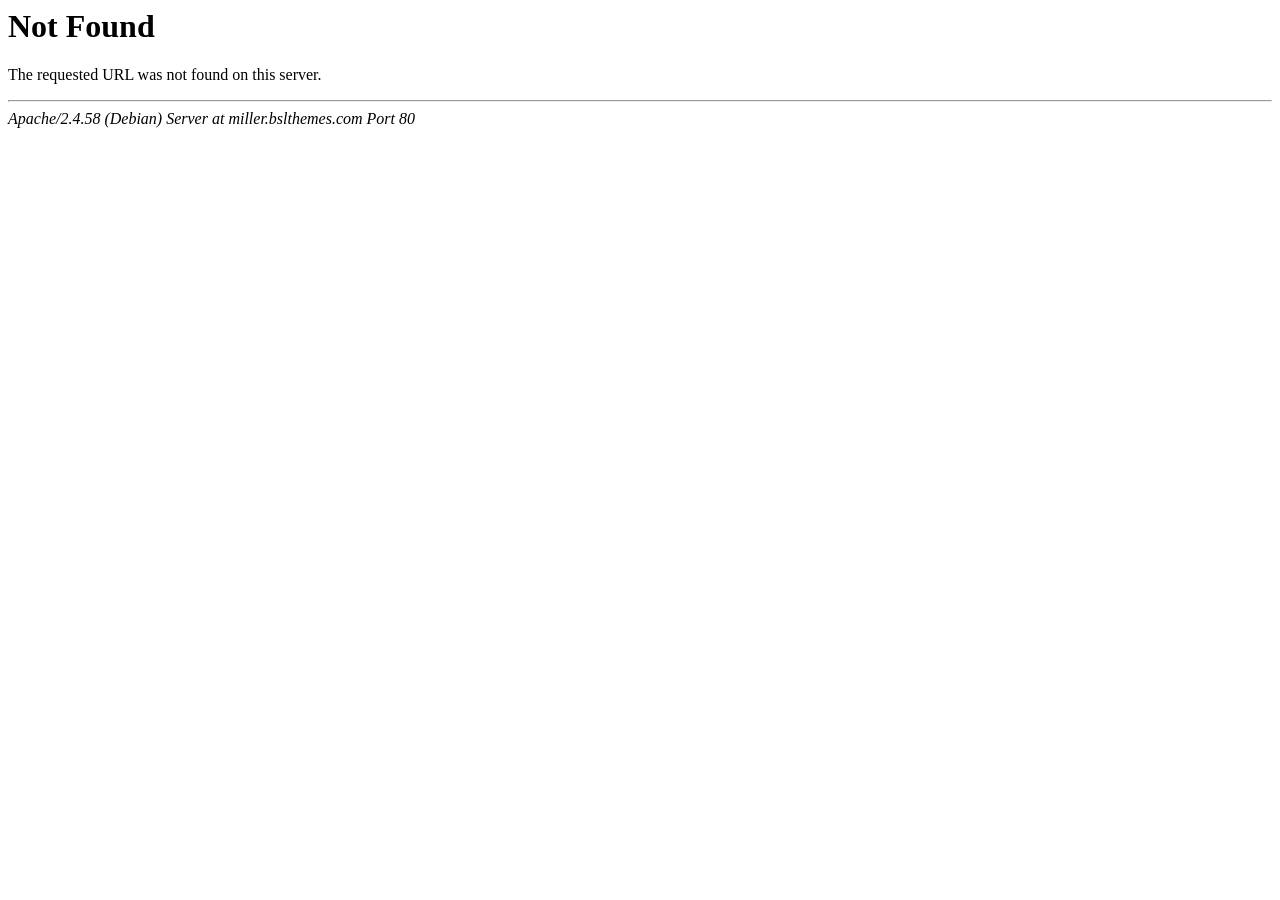
<file: fonts/webfonts/fa-brands-400.html>
﻿<!DOCTYPE HTML PUBLIC "-//IETF//DTD HTML 2.0//EN">
<html><head>
<title>404 Not Found</title>
</head><body>
<h1>Not Found</h1>
<p>The requested URL was not found on this server.</p>
<hr>
<address>Apache/2.4.58 (Debian) Server at miller.bslthemes.com Port 80</address>
</body></html>
</file>
<file: css/style.css>
/* -------------------------------------------

Name: 		Ruizarch
Version:    1.0
Developer:	Nazar Miller (millerDigitalDesign)
Portfolio:  https://themeforest.net/user/millerdigitaldesign/portfolio?ref=MillerDigitalDesign

p.s. I am available for Freelance hire (UI design, web development). email: miller.themes@gmail.com

------------------------------------------- */
/*--------------------------------------------

1. common
    - main
    - typography
    - link
    - button
    - form
    - breadcrumbs
    - backgrounds
    - spaces
2. components
    - preloader
    - cursor
    - hidden elements
    - scrollbar
    - frame
    - menu button
    - menu 
    - banner
    - circle text
    - lines
    - dodecahedron
    - about
    - partners
    - services
    - team
    - social icons
    - revievs
    - blog
    - footer
    - portfolio
    - map
    - accordion
    - price
    - 404
    - images
    - page transitions


--------------------------------------------*/
@import url("https://fonts.googleapis.com/css2?family=Outfit:wght@100;200;300;400;500;600;700;800;900&amp;display=swap");
@import url(https://cdnjs.cloudflare.com/ajax/libs/font-awesome/5.15.0/css/all.min.css);
/* -------------------------------------------

main

------------------------------------------- */
*,
*:before,
*:after {
  -webkit-box-sizing: border-box;
          box-sizing: border-box;
  padding: 0;
  margin: 0;
}

html,
body {
  padding: 0;
  margin: 0;
  font-family: "Outfit", sans-serif;
  font-size: 16px;
  font-weight: 300;
  color: rgba(0, 0, 0, 0.5);
  line-height: 150%;
  -ms-scroll-chaining: none;
      overscroll-behavior: none;
}
@media screen and (max-width: 768px) {
  html,
body {
    font-size: 15px;
  }
}

*::-moz-selection {
  color: inherit;
  background-color: transparent;
}

*::selection {
  color: inherit;
  background-color: transparent;
}

.mil-wrapper {
  position: relative;
  overflow: hidden;
  max-width: 100%;
}

.container {
  pointer-events: all;
}

.mil-relative {
  position: relative;
}

.mil-o-hidden {
  overflow: hidden;
}

.mil-flex {
  display: -webkit-box;
  display: -ms-flexbox;
  display: flex;
}

.mil-vert-between {
  display: -webkit-box;
  display: -ms-flexbox;
  display: flex;
  -webkit-box-orient: vertical;
  -webkit-box-direction: normal;
      -ms-flex-direction: column;
          flex-direction: column;
  -webkit-box-pack: justify;
      -ms-flex-pack: justify;
          justify-content: space-between;
  height: 100%;
}

@media screen and (max-width: 992px) {
  .mil-mobile-hidden {
    display: none;
  }
}

section {
  position: relative;
  overflow: hidden;
}

/* -------------------------------------------

typography

------------------------------------------- */
h1,
.mil-h1,
h2,
.mil-h12,
h3,
.mil-h3,
h4,
.mil-h4,
h5,
.mil-h5,
h6,
.mil-h6 {
  font-family: "Outfit", sans-serif;
  color: rgb(0, 0, 0);
  font-weight: 500;
  line-height: 120%;
}
@media screen and (max-width: 768px) {
  h1 br,
.mil-h1 br,
h2 br,
.mil-h12 br,
h3 br,
.mil-h3 br,
h4 br,
.mil-h4 br,
h5 br,
.mil-h5 br,
h6 br,
.mil-h6 br {
    display: none;
  }
}

h1,
.mil-h1 {
  font-size: 86px;
}
@media screen and (max-width: 1400px) {
  h1,
.mil-h1 {
    font-size: 74px;
  }
}
@media screen and (max-width: 1200px) {
  h1,
.mil-h1 {
    font-size: 72px;
  }
}
@media screen and (max-width: 992px) {
  h1,
.mil-h1 {
    font-size: 58px;
  }
}
@media screen and (max-width: 768px) {
  h1,
.mil-h1 {
    font-size: 34px;
  }
}

h2,
.mil-h2 {
  font-size: 68px;
  line-height: 120%;
}
@media screen and (max-width: 1200px) {
  h2,
.mil-h2 {
    font-size: 56px;
  }
}
@media screen and (max-width: 992px) {
  h2,
.mil-h2 {
    font-size: 44px;
  }
}
@media screen and (max-width: 768px) {
  h2,
.mil-h2 {
    font-size: 36px;
  }
}

h3,
.mil-h3 {
  font-size: 42px;
}
@media screen and (max-width: 1200px) {
  h3,
.mil-h3 {
    font-size: 39px;
  }
}
@media screen and (max-width: 992px) {
  h3,
.mil-h3 {
    font-size: 36px;
  }
}
@media screen and (max-width: 768px) {
  h3,
.mil-h3 {
    font-size: 30px;
  }
}

h4,
.mil-h4 {
  font-size: 28px;
}
@media screen and (max-width: 1200px) {
  h4,
.mil-h4 {
    font-size: 26px;
  }
}
@media screen and (max-width: 992px) {
  h4,
.mil-h4 {
    font-size: 24px;
  }
}
@media screen and (max-width: 768px) {
  h4,
.mil-h4 {
    font-size: 22px;
  }
}

h5,
.mil-h5 {
  font-size: 20px;
  line-height: 150%;
}
@media screen and (max-width: 768px) {
  h5,
.mil-h5 {
    font-size: 18px;
  }
}

h6,
.mil-h6 {
  font-size: 18px;
  line-height: 150%;
}
@media screen and (max-width: 1200px) {
  h6,
.mil-h6 {
    font-size: 17px;
  }
}
@media screen and (max-width: 992px) {
  h6,
.mil-h6 {
    font-size: 16px;
  }
}
@media screen and (max-width: 768px) {
  h6,
.mil-h6 {
    font-size: 21px;
  }
}

.mil-no-wrap {
  white-space: nowrap;
}

blockquote {
  padding: 60px;
  background-color: rgba(0, 0, 0, 0.05);
  font-size: 18px;
  color: rgb(0, 0, 0);
  font-style: italic;
  border-left: solid 4px rgb(1, 255, 205);
}
@media screen and (max-width: 768px) {
  blockquote {
    padding: 30px;
    font-size: 16px;
  }
}

.mil-text-sm {
  font-size: 15px;
}

.mil-text-lg {
  font-size: 18px;
  line-height: 170%;
}

.mil-text-xl {
  font-size: 22px;
  line-height: 180%;
}
@media screen and (max-width: 768px) {
  .mil-text-xl {
    font-size: 20px;
  }
}

.mil-upper {
  text-transform: uppercase;
  font-size: 12px;
  font-weight: 500;
  letter-spacing: 2px;
}

.mil-bold {
  font-weight: 500;
}

.mil-thin {
  font-weight: 100;
}

a {
  color: inherit;
  text-decoration: none;
}

.mil-complex-title {
  line-height: normal;
}

.mil-accent {
  color: rgb(1, 255, 205);
}

.mil-light {
  color: rgb(255, 255, 255) !important;
}
.mil-light a {
  color: rgb(255, 255, 255) !important;
}

.mil-muted {
  color: rgba(255, 255, 255, 0.9);
}

.mil-dark {
  color: rgb(0, 0, 0);
}

.mil-light-soft {
  color: rgba(255, 255, 255, 0.4);
}

.mil-dark-soft {
  color: rgba(0, 0, 0, 0.5);
}

.mil-marker {
  background-color: rgb(1, 255, 205);
  padding: 0 5px;
}

.mil-center {
  text-align: center;
}

.mil-left {
  text-align: left;
}

.mil-right {
  text-align: right;
}

@media screen and (max-width: 576px) {
  .mil-sm-center {
    text-align: center;
  }
}

.mil-suptitle {
  position: relative;
  display: block;
  margin-bottom: 60px;
}
.mil-suptitle:before {
  content: "";
  position: absolute;
  right: calc(100% + 30px);
  top: 10px;
  width: 600px;
  height: 1px;
  background-color: rgb(255, 255, 255);
  opacity: 0.2;
}
.mil-suptitle.mil-suptitle-right {
  text-align: right;
}
.mil-suptitle.mil-suptitle-right:before {
  left: calc(100% + 30px);
}
@media screen and (max-width: 768px) {
  .mil-suptitle.mil-suptitle-right {
    text-align: center;
  }
  .mil-suptitle.mil-suptitle-right:before {
    display: none;
  }
}
.mil-suptitle.mil-suptitle-dark:before {
  background-color: rgb(0, 0, 0);
  opacity: 0.1;
}
@media screen and (max-width: 768px) {
  .mil-suptitle {
    margin-bottom: 60px;
  }
}

.mil-divider {
  width: 100%;
  height: 1px;
  background-color: rgba(255, 255, 255, 0.1);
}

.mil-img-frame {
  position: relative;
  overflow: hidden;
  width: 100%;
  padding-bottom: 140%;
}
.mil-img-frame img {
  position: absolute;
  top: 0;
  left: 0;
  width: 100%;
  height: 100%;
  -o-object-fit: cover;
     object-fit: cover;
  -o-object-position: center;
     object-position: center;
}

/* -------------------------------------------

link

------------------------------------------- */
.mil-link {
  cursor: pointer;
  display: -webkit-inline-box;
  display: -ms-inline-flexbox;
  display: inline-flex;
  -webkit-box-align: center;
      -ms-flex-align: center;
          align-items: center;
  font-weight: 500;
  text-transform: uppercase;
  letter-spacing: 2px;
  font-size: 12px;
}
.mil-link svg {
  margin-left: 15px;
  border-radius: 50%;
  width: 40px;
  height: 40px;
  padding: 10px;
  background-color: rgba(255, 255, 255, 0.1);
  -webkit-transition: 0.4s cubic-bezier(0, 0, 0.3642, 1);
  transition: 0.4s cubic-bezier(0, 0, 0.3642, 1);
}
.mil-link svg path {
  fill: rgb(255, 255, 255);
}
.mil-link.mil-accent svg {
  background-color: rgba(255, 255, 255, 0.1);
  -webkit-transition: 0.4s cubic-bezier(0, 0, 0.3642, 1);
  transition: 0.4s cubic-bezier(0, 0, 0.3642, 1);
}
.mil-link.mil-accent svg path {
  fill: rgb(255, 152, 0);
}
.mil-link.mil-dark svg {
  background-color: rgba(0, 0, 0, 0.1);
  -webkit-transition: 0.4s cubic-bezier(0, 0, 0.3642, 1);
  transition: 0.4s cubic-bezier(0, 0, 0.3642, 1);
}
.mil-link.mil-dark svg path {
  fill: rgb(0, 0, 0);
}
.mil-link:hover svg {
  -webkit-transform: scale(1.15);
          transform: scale(1.15);
}
.mil-link.mil-down-arrow svg {
  -webkit-transform: rotate(90deg);
          transform: rotate(90deg);
}
.mil-link.mil-down-arrow:hover svg {
  -webkit-transform: scale(1.15) rotate(90deg);
          transform: scale(1.15) rotate(90deg);
}
.mil-link.mil-icon-left {
  display: -webkit-box;
  display: -ms-flexbox;
  display: flex;
  -webkit-box-orient: horizontal;
  -webkit-box-direction: reverse;
      -ms-flex-direction: row-reverse;
          flex-direction: row-reverse;
}
.mil-link.mil-icon-left svg {
  margin-left: 0;
  margin-right: 15px;
  -webkit-transform: rotate(180deg);
          transform: rotate(180deg);
}
.mil-link.mil-icon-left:hover svg {
  -webkit-transform: scale(1.15) rotate(180deg);
          transform: scale(1.15) rotate(180deg);
}

/* -------------------------------------------

button

------------------------------------------- */
.mil-button {
  cursor: pointer;
  display: -webkit-inline-box;
  display: -ms-inline-flexbox;
  display: inline-flex;
  -webkit-box-align: center;
      -ms-flex-align: center;
          align-items: center;
  -webkit-box-pack: center;
      -ms-flex-pack: center;
          justify-content: center;
  border: none;
  letter-spacing: 2px;
  font-size: 12px;
  background-color: rgb(1, 255, 205);
  color: rgb(0, 0, 0);
  border-radius: 70px;
  padding: 0 15px 0 50px;
  height: 70px;
  text-transform: uppercase;
  font-weight: 500;
  -webkit-transition: 0.4s cubic-bezier(0, 0, 0.3642, 1);
  transition: 0.4s cubic-bezier(0, 0, 0.3642, 1);
}
.mil-button span {
  white-space: nowrap;
}
.mil-button svg {
  margin-left: 30px;
  border-radius: 50%;
  width: 40px;
  height: 40px;
  padding: 10px;
  background-color: rgb(0, 0, 0);
  -webkit-transition: 0.4s cubic-bezier(0, 0, 0.3642, 1);
  transition: 0.4s cubic-bezier(0, 0, 0.3642, 1);
}
.mil-button svg path {
  fill: rgb(1, 255, 205);
}
.mil-button.mil-icon-button {
  padding: 15px;
}
.mil-button.mil-icon-button svg {
  margin-left: 0;
}
.mil-button.mil-icon-button-sm {
  padding: 0;
  height: 40px;
}
.mil-button.mil-icon-button-sm svg {
  margin-left: 0;
  background-color: rgb(1, 255, 205);
}
.mil-button.mil-icon-button-sm svg path {
  fill: rgb(0, 0, 0);
}
.mil-button:hover {
  -webkit-transform: scale(1.015);
          transform: scale(1.015);
  -webkit-filter: brightness(110%);
          filter: brightness(110%);
}
.mil-button:hover svg {
  -webkit-transform: scale(1.15);
          transform: scale(1.15);
}
.mil-button.mil-arrow-down svg {
  -webkit-transform: rotate(90deg);
          transform: rotate(90deg);
}
.mil-button.mil-arrow-down:hover {
  -webkit-transform: scale(1.015);
          transform: scale(1.015);
  -webkit-filter: brightness(110%);
          filter: brightness(110%);
}
.mil-button.mil-arrow-down:hover svg {
  -webkit-transform: scale(1.15) rotate(90deg);
          transform: scale(1.15) rotate(90deg);
}
@media screen and (max-width: 992px) {
  .mil-button {
    height: 60px;
    padding: 0 10px 0 40px;
  }
  .mil-button svg {
    margin-left: 25px;
  }
}

/* -------------------------------------------

form

------------------------------------------- */
input,
textarea {
  position: relative;
  height: 70px;
  padding: 0 30px;
  width: 100%;
  font-size: 12px;
  text-transform: uppercase;
  letter-spacing: 2px;
  font-weight: 500;
  font-family: "Outfit", sans-serif;
  color: rgb(0, 0, 0);
  border: none;
  border-bottom: solid 1px rgba(0, 0, 0, 0.2);
  margin-bottom: 30px;
}
input:focus,
textarea:focus {
  outline: inherit;
}
input::-webkit-input-placeholder, textarea::-webkit-input-placeholder {
  font-size: 12px;
  text-transform: uppercase;
  letter-spacing: 2px;
  font-weight: 500;
  color: rgba(0, 0, 0, 0.5);
}
input::-moz-placeholder, textarea::-moz-placeholder {
  font-size: 12px;
  text-transform: uppercase;
  letter-spacing: 2px;
  font-weight: 500;
  color: rgba(0, 0, 0, 0.5);
}
input:-ms-input-placeholder, textarea:-ms-input-placeholder {
  font-size: 12px;
  text-transform: uppercase;
  letter-spacing: 2px;
  font-weight: 500;
  color: rgba(0, 0, 0, 0.5);
}
input::-ms-input-placeholder, textarea::-ms-input-placeholder {
  font-size: 12px;
  text-transform: uppercase;
  letter-spacing: 2px;
  font-weight: 500;
  color: rgba(0, 0, 0, 0.5);
}
input::placeholder,
textarea::placeholder {
  font-size: 12px;
  text-transform: uppercase;
  letter-spacing: 2px;
  font-weight: 500;
  color: rgba(0, 0, 0, 0.5);
}

textarea {
  padding: 15px 30px;
  height: 300px;
}

/* -------------------------------------------

breadcrumbs

------------------------------------------- */
.mil-breadcrumbs {
  display: -webkit-inline-box;
  display: -ms-inline-flexbox;
  display: inline-flex;
  -webkit-box-align: center;
      -ms-flex-align: center;
          align-items: center;
  position: relative;
}
.mil-breadcrumbs:before {
  content: "";
  position: absolute;
  right: calc(100% + 30px);
  top: 10px;
  width: 100vw;
  height: 1px;
  background-color: rgba(0, 0, 0, 0.1);
}
.mil-breadcrumbs li {
  list-style-type: none;
}
.mil-breadcrumbs li:after {
  content: "/";
  margin: 0 15px;
  color: rgb(0, 0, 0);
}
.mil-breadcrumbs li a {
  color: rgb(0, 0, 0);
  text-transform: uppercase;
  letter-spacing: 2px;
  font-weight: 500;
  font-size: 12px;
  white-space: nowrap;
  -webkit-transition: 0.2s cubic-bezier(0, 0, 0.3642, 1);
  transition: 0.2s cubic-bezier(0, 0, 0.3642, 1);
}
.mil-breadcrumbs li a:hover {
  color: rgb(1, 255, 205);
}
.mil-breadcrumbs li:last-child {
  margin-right: 0;
  cursor: not-allowed;
}
.mil-breadcrumbs li:last-child a {
  opacity: 0.4;
  pointer-events: none;
}
.mil-breadcrumbs li:last-child:after {
  display: none;
}
.mil-breadcrumbs.mil-light:before {
  background-color: rgba(255, 255, 255, 0.1);
}
.mil-breadcrumbs.mil-light li:after {
  color: rgba(255, 255, 255, 0.9);
}
.mil-breadcrumbs.mil-light li a:hover {
  color: rgb(1, 255, 205) !important;
}
.mil-breadcrumbs.mil-center {
  -webkit-box-pack: center;
      -ms-flex-pack: center;
          justify-content: center;
}

/* -------------------------------------------

backgrounds

------------------------------------------- */
.mil-dark-bg {
  position: relative;
}
.mil-dark-bg:before {
  content: "";
  width: 100%;
  height: 100%;
  position: absolute;
  pointer-events: none;
  z-index: 2;
  -webkit-backdrop-filter: invert(100%);
          backdrop-filter: invert(100%);
}
.mil-dark-bg .mi-invert-fix {
  height: 100%;
  position: relative;
  pointer-events: none;
  z-index: 3;
}
.mil-dark-bg .mi-invert-fix .container {
  pointer-events: all;
}

.mil-soft-bg {
  background-color: rgba(170, 168, 168, 0.664)
}

/* -------------------------------------------

spaces

------------------------------------------- */
.mil-mr-30 {
  margin-right: 30px;
}

.mil-mb-5 {
  margin-bottom: 5px;
}

.mil-mb-10 {
  margin-bottom: 10px;
}

.mil-mb-15 {
  margin-bottom: 15px;
}

.mil-mb-20 {
  margin-bottom: 15px;
}

.mil-mb-30 {
  margin-bottom: 30px;
}

.mil-mb-60 {
  margin-bottom: 60px;
}

.mil-mb-90 {
  margin-bottom: 90px;
}

.mil-mb-120 {
  margin-bottom: 120px;
}
@media screen and (max-width: 992px) {
  .mil-mb-120 {
    margin-bottom: 90px;
  }
}

.mil-mt-suptitle-offset {
  margin-top: 70px;
}
@media screen and (max-width: 992px) {
  .mil-mt-suptitle-offset {
    margin-top: 30px;
  }
}

.mil-p-120-120 {
  padding-top: 120px;
  padding-bottom: 120px;
}
@media screen and (max-width: 992px) {
  .mil-p-120-120 {
    padding-top: 90px;
    padding-bottom: 90px;
  }
}

.mil-p-120-90 {
  padding-top: 120px;
  padding-bottom: 90px;
}
@media screen and (max-width: 992px) {
  .mil-p-120-90 {
    padding-top: 90px;
    padding-bottom: 60px;
  }
}

.mil-p-0-120 {
  padding-bottom: 120px;
}
@media screen and (max-width: 992px) {
  .mil-p-0-120 {
    padding-bottom: 90px;
  }
}

.mil-p-120-0 {
  padding-top: 120px;
}
@media screen and (max-width: 992px) {
  .mil-p-120-0 {
    padding-top: 90px;
  }
}

.mil-p-120-60 {
  padding-top: 120px;
  padding-bottom: 60px;
}
@media screen and (max-width: 992px) {
  .mil-p-120-60 {
    padding-top: 90px;
    padding-bottom: 30px;
  }
}

.mil-p-90-90 {
  padding-top: 90px;
  padding-bottom: 90px;
}
@media screen and (max-width: 992px) {
  .mil-p-90-90 {
    padding-top: 60px;
    padding-bottom: 60px;
  }
}

.mil-p-90-120 {
  padding-top: 90px;
  padding-bottom: 120px;
}
@media screen and (max-width: 992px) {
  .mil-p-90-120 {
    padding-top: 60px;
    padding-bottom: 90px;
  }
}

.mil-p-0-90 {
  padding-bottom: 90px;
}
@media screen and (max-width: 992px) {
  .mil-p-0-90 {
    padding-bottom: 60px;
  }
}

.mil-p-0-30 {
  padding-bottom: 30px;
}
@media screen and (max-width: 992px) {
  .mil-p-0-30 {
    padding-bottom: 0;
  }
}

.mil-p-120-30 {
  padding-top: 120px;
  padding-bottom: 30px;
}
@media screen and (max-width: 992px) {
  .mil-p-120-30 {
    padding-top: 90px;
    padding-bottom: 0;
  }
}

.mil-adaptive-right {
  width: 100%;
  display: -webkit-box;
  display: -ms-flexbox;
  display: flex;
  -webkit-box-pack: end;
      -ms-flex-pack: end;
          justify-content: flex-end;
}
@media screen and (max-width: 992px) {
  .mil-adaptive-right {
    -webkit-box-pack: start;
        -ms-flex-pack: start;
            justify-content: flex-start;
  }
}

.mil-btn-space {
  margin-right: 30px;
}
@media screen and (max-width: 500px) {
  .mil-btn-space {
    margin-right: 50px;
    margin-bottom: 30px;
  }
}

/* -------------------------------------------

preloader

------------------------------------------- */
.mil-preloader {
  position: fixed;
  z-index: 9;
  top: 0;
  left: 0;
  width: 100%;
  height: 100vh;
  background-color: rgb(0, 0, 0);
}
.mil-preloader .mil-preloader-animation {
  opacity: 0;
  position: relative;
  height: 100vh;
  color: rgb(255, 255, 255);
}
.mil-preloader .mil-preloader-animation .mil-pos-abs {
  position: absolute;
  height: 100vh;
  width: 100%;
  display: -webkit-box;
  display: -ms-flexbox;
  display: flex;
  -webkit-box-pack: center;
      -ms-flex-pack: center;
          justify-content: center;
  -webkit-box-align: center;
      -ms-flex-align: center;
          align-items: center;
}
.mil-preloader .mil-preloader-animation .mil-pos-abs p {
  opacity: 0;
  margin-right: 15px;
}
@media screen and (max-width: 992px) {
  .mil-preloader .mil-preloader-animation .mil-pos-abs {
    -webkit-box-orient: vertical;
    -webkit-box-direction: normal;
        -ms-flex-direction: column;
            flex-direction: column;
  }
  .mil-preloader .mil-preloader-animation .mil-pos-abs p {
    margin-right: 0;
    margin-bottom: 10px;
  }
}
.mil-preloader .mil-preloader-animation .mil-pos-abs .mil-reveal-frame {
  position: relative;
  padding: 0 30px;
}
.mil-preloader .mil-preloader-animation .mil-pos-abs .mil-reveal-frame .mil-reveal-box {
  z-index: 4;
  position: absolute;
  opacity: 0;
  height: 100%;
  background-color: rgb(1, 255, 205);
}
.mil-preloader.mil-hidden {
  pointer-events: none;
}

/* -------------------------------------------

cursor

------------------------------------------- */
.mil-ball {
  width: 20px;
  height: 20px;
  position: fixed;
  z-index: 10;
  background-color: rgb(0, 0, 0);
  border-radius: 50%;
  pointer-events: none;
  display: -webkit-box;
  display: -ms-flexbox;
  display: flex;
  -webkit-box-pack: center;
      -ms-flex-pack: center;
          justify-content: center;
  -webkit-box-align: center;
      -ms-flex-align: center;
          align-items: center;
  opacity: 0.1;
}
.mil-ball .mil-icon-1 {
  position: absolute;
  width: 40px;
  height: 40px;
  -webkit-transform: scale(0);
          transform: scale(0);
}
.mil-ball .mil-icon-1 svg {
  fill: rgba(255, 255, 255, 0.9);
}
.mil-ball .mil-more-text, .mil-ball .mil-choose-text {
  position: absolute;
  width: 100%;
  text-align: center;
  display: block;
  color: rgba(255, 255, 255, 0.9);
  font-size: 12px;
  font-weight: 500;
  letter-spacing: 2px;
  text-transform: uppercase;
  -webkit-transform: scale(0);
          transform: scale(0);
}
.mil-ball.mil-accent .mil-icon-1 svg {
  fill: rgb(0, 0, 0);
}
.mil-ball.mil-accent .mil-more-text, .mil-ball.mil-accent .mil-choose-text {
  color: rgb(0, 0, 0);
}
@media screen and (max-width: 1200px) {
  .mil-ball {
    display: none;
  }
}

/* -------------------------------------------

hidden elements

------------------------------------------- */
.mil-hidden-elements .mil-dodecahedron, .mil-hidden-elements .mil-lines, .mil-hidden-elements .mil-arrow {
  display: none;
}

/* -------------------------------------------

scrollbar

------------------------------------------- */
::-webkit-scrollbar {
  display: none;
}

.mil-progress-track {
  position: fixed;
  z-index: 10;
  top: 0;
  right: 0;
  width: 4px;
  height: 100%;
  background-color: rgb(0, 0, 0);
}
.mil-progress-track .mil-progress {
  width: 4px;
  height: 0;
  background-color: rgb(1, 255, 205);
}
@media screen and (max-width: 992px) {
  .mil-progress-track {
    display: none;
  }
}

/* -------------------------------------------

frame

------------------------------------------- */
.mil-logo {
  font-size: 42px;
  font-weight: 500;
  line-height: 100%;
}
@media screen and (max-width: 992px) {
  .mil-logo {
    font-size: 36px;
  }
}

.mil-frame {
  padding: 50px 60px 60px 60px;
  position: fixed;
  z-index: 2;
  pointer-events: none;
  display: -webkit-box;
  display: -ms-flexbox;
  display: flex;
  -webkit-box-orient: vertical;
  -webkit-box-direction: normal;
      -ms-flex-direction: column;
          flex-direction: column;
  -webkit-box-pack: justify;
      -ms-flex-pack: justify;
          justify-content: space-between;
  width: 100%;
  height: 100%;
}
@media screen and (max-width: 1200px) {
  .mil-frame {
    padding: 30px;
  }
}
@media screen and (max-width: 1200px) {
  .mil-frame {
    padding: 0;
    z-index: 999;
    height: 90px;
  }
}
@media screen and (max-width: 1200px) {
  .mil-frame .mil-frame-top {
    height: 90px;
    background-color: rgba(0, 0, 0, 0.95);
    border-bottom: solid 1px rgba(255, 255, 255, 0.1);
    padding: 0 30px;
    -webkit-backdrop-filter: blur(8px);
            backdrop-filter: blur(8px);
  }
  .mil-frame .mil-frame-top .mil-logo {
    color: rgb(255, 255, 255);
  }
  .mil-frame .mil-frame-top .mil-menu-btn span, .mil-frame .mil-frame-top .mil-menu-btn span:after, .mil-frame .mil-frame-top .mil-menu-btn span:before {
    background: rgb(255, 255, 255);
  }
}
.mil-frame .mil-frame-bottom {
  width: 100%;
  display: -webkit-box;
  display: -ms-flexbox;
  display: flex;
  -webkit-box-pack: justify;
      -ms-flex-pack: justify;
          justify-content: space-between;
  -webkit-box-align: end;
      -ms-flex-align: end;
          align-items: flex-end;
}
@media screen and (max-width: 1200px) {
  .mil-frame .mil-frame-bottom {
    display: none;
  }
}
.mil-frame .mil-frame-bottom .mil-current-page {
  pointer-events: none;
  font-weight: 500;
  text-transform: uppercase;
  letter-spacing: 2px;
  font-size: 12px;
  width: 300px;
  color: rgb(0, 0, 0);
  -webkit-transform: rotate(-90deg) translateX(138px) translateY(-138px);
          transform: rotate(-90deg) translateX(138px) translateY(-138px);
}
.mil-frame .mil-frame-bottom .mil-back-to-top {
  width: 300px;
  -webkit-transform: rotate(-90deg) translateX(130px) translateY(130px);
          transform: rotate(-90deg) translateX(130px) translateY(130px);
  pointer-events: all;
}

.mil-frame-top {
  display: -webkit-box;
  display: -ms-flexbox;
  display: flex;
  -webkit-box-pack: justify;
      -ms-flex-pack: justify;
          justify-content: space-between;
  -webkit-box-align: center;
      -ms-flex-align: center;
          align-items: center;
}
.mil-frame-top .mil-logo {
  pointer-events: all;
  color: rgb(0, 0, 0);
}

/* -------------------------------------------

menu button

------------------------------------------- */
.mil-menu-btn {
  pointer-events: all;
  height: 28px;
  cursor: pointer;
  display: -webkit-box;
  display: -ms-flexbox;
  display: flex;
  -webkit-box-pack: center;
      -ms-flex-pack: center;
          justify-content: center;
  -webkit-box-align: center;
      -ms-flex-align: center;
          align-items: center;
  -webkit-transition: 0.4s cubic-bezier(0, 0, 0.3642, 1);
  transition: 0.4s cubic-bezier(0, 0, 0.3642, 1);
}
@media screen and (max-width: 992px) {
  .mil-menu-btn {
    -webkit-transform: scale(0.85);
            transform: scale(0.85);
  }
}
.mil-menu-btn span, .mil-menu-btn span:after, .mil-menu-btn span:before {
  content: "";
  display: block;
  width: 28px;
  height: 2.5px;
  background: rgb(0, 0, 0);
  -webkit-backface-visibility: hidden;
          backface-visibility: hidden;
  -webkit-transition: inherit;
  transition: inherit;
}
.mil-menu-btn span {
  position: relative;
}
.mil-menu-btn span:after, .mil-menu-btn span:before {
  position: absolute;
}
.mil-menu-btn span:before {
  top: -9px;
}
.mil-menu-btn span:after {
  width: 18px;
  top: 9px;
}
.mil-menu-btn.mil-active span {
  -webkit-transform: rotate(45deg);
          transform: rotate(45deg);
}
.mil-menu-btn.mil-active span:before {
  -webkit-transform: translate(0px, 9px) rotate(-90deg);
          transform: translate(0px, 9px) rotate(-90deg);
}
.mil-menu-btn.mil-active span:after {
  opacity: 0;
  width: 24px;
  -webkit-transform: translate(0px, -9px) rotate(-90deg);
          transform: translate(0px, -9px) rotate(-90deg);
}

/* -------------------------------------------

menu

------------------------------------------- */
.mil-menu-frame {
  position: fixed;
  z-index: 9;
  width: 100%;
  height: 100vh;
  background-color: rgb(0, 0, 0);
  opacity: 0;
  pointer-events: none;
  -webkit-transition: 0.4s cubic-bezier(0, 0, 0.3642, 1);
  transition: 0.4s cubic-bezier(0, 0, 0.3642, 1);
}
.mil-menu-frame .container {
  pointer-events: none;
}
.mil-menu-frame .mil-frame-top {
  position: absolute;
  top: 0;
  left: 0;
  width: 100%;
  padding: 50px 60px;
}
@media screen and (max-width: 1200px) {
  .mil-menu-frame .mil-frame-top {
    display: none;
  }
}
.mil-menu-frame .mil-frame-top .mil-logo {
  color: rgb(255, 255, 255);
}
.mil-menu-frame .mil-frame-top .mil-menu-btn span, .mil-menu-frame .mil-frame-top .mil-menu-btn span:after, .mil-menu-frame .mil-frame-top .mil-menu-btn span:before {
  background-color: rgb(255, 255, 255);
}
.mil-menu-frame .mil-main-menu {
  -webkit-transform: translateX(-30px);
          transform: translateX(-30px);
  opacity: 0;
  -webkit-transition: 0.4s cubic-bezier(0, 0, 0.3642, 1);
  transition: 0.4s cubic-bezier(0, 0, 0.3642, 1);
}
@media screen and (max-width: 1200px) {
  .mil-menu-frame .mil-main-menu {
    -webkit-transform: translateY(30px);
            transform: translateY(30px);
  }
}
.mil-menu-frame .mil-menu-right-frame {
  padding-left: 60px;
  position: relative;
  height: 100vh;
  display: -webkit-box;
  display: -ms-flexbox;
  display: flex;
  -webkit-box-align: end;
      -ms-flex-align: end;
          align-items: flex-end;
  border-left: solid 1px rgba(255, 255, 255, 0.1);
  opacity: 0;
  -webkit-transform: translateY(30px);
          transform: translateY(30px);
  -webkit-transition: 0.4s cubic-bezier(0, 0, 0.3642, 1);
  transition: 0.4s cubic-bezier(0, 0, 0.3642, 1);
}
.mil-menu-frame .mil-menu-right-frame .mil-menu-right {
  padding-bottom: 60px;
}
.mil-menu-frame .mil-menu-right-frame .mil-animation-in {
  position: absolute;
  top: -320px;
  right: 0;
  opacity: 0;
  -webkit-transform: translateY(-60px);
          transform: translateY(-60px);
  -webkit-transition: 0.4s cubic-bezier(0, 0, 0.3642, 1);
  transition: 0.4s cubic-bezier(0, 0, 0.3642, 1);
}
@media screen and (max-width: 1200px) {
  .mil-menu-frame .mil-menu-right-frame {
    display: none;
  }
}
@media screen and (max-height: 800px) {
  .mil-menu-frame .mil-menu-right-frame {
    display: none;
  }
}
.mil-menu-frame.mil-active {
  opacity: 1;
  pointer-events: all;
}
.mil-menu-frame.mil-active .container {
  pointer-events: all;
}
.mil-menu-frame.mil-active .mil-main-menu {
  -webkit-transform: translateX(0);
          transform: translateX(0);
  -webkit-transform: translateY(0);
          transform: translateY(0);
  opacity: 1;
  -webkit-transition-delay: 0.4s;
          transition-delay: 0.4s;
}
.mil-menu-frame.mil-active .mil-menu-right-frame {
  opacity: 1;
  -webkit-transform: translateY(0);
          transform: translateY(0);
  -webkit-transition-delay: 0.6s;
          transition-delay: 0.6s;
}
.mil-menu-frame.mil-active .mil-menu-right-frame .mil-animation-in {
  opacity: 1;
  -webkit-transform: translateY(0);
          transform: translateY(0);
  -webkit-transition-delay: 0.8s;
          transition-delay: 0.8s;
}

.mil-menu-list li {
  list-style-type: none;
  margin-bottom: 15px;
}
.mil-menu-list li:last-child {
  margin-bottom: 0;
}
.mil-menu-list li a {
  display: block;
  -webkit-transition: 0.2s cubic-bezier(0, 0, 0.3642, 1);
  transition: 0.2s cubic-bezier(0, 0, 0.3642, 1);
}
.mil-menu-list li a:hover {
  -webkit-transform: translateX(5px);
          transform: translateX(5px);
  color: rgb(255, 255, 255);
}
.mil-menu-list.mil-hori-list {
  display: -webkit-box;
  display: -ms-flexbox;
  display: flex;
}
.mil-menu-list.mil-hori-list li {
  margin-bottom: 0;
  margin-right: 30px;
}
.mil-menu-list.mil-dark li a {
  color: rgb(0, 0, 0);
}

.mil-main-menu {
  height: 100vh;
  display: -webkit-box;
  display: -ms-flexbox;
  display: flex;
  -webkit-box-align: center;
      -ms-flex-align: center;
          align-items: center;
}
.mil-main-menu ul {
  padding: 0;
  margin: 0;
}
.mil-main-menu ul li {
  margin-bottom: 40px;
}
.mil-main-menu ul li:last-child {
  margin-bottom: 0;
}
.mil-main-menu ul li a {
  position: relative;
  display: -webkit-box;
  display: -ms-flexbox;
  display: flex;
  -webkit-box-align: center;
      -ms-flex-align: center;
          align-items: center;
  font-weight: 500;
  color: rgba(255, 255, 255, 0.8);
  font-size: 34px;
  -webkit-transition: 0.4s cubic-bezier(0, 0, 0.3642, 1);
  transition: 0.4s cubic-bezier(0, 0, 0.3642, 1);
}
@media screen and (max-width: 992px) {
  .mil-main-menu ul li a {
    font-size: 26px;
  }
}
.mil-main-menu ul li a:before {
  content: "";
  position: absolute;
  left: 0;
  width: 10px;
  height: 10px;
  border-radius: 50%;
  background-color: rgba(255, 255, 255, 0.4);
  -webkit-transform: scale(0);
          transform: scale(0);
  -webkit-transition: 0.4s cubic-bezier(0, 0, 0.3642, 1);
  transition: 0.4s cubic-bezier(0, 0, 0.3642, 1);
}
.mil-main-menu ul li a:hover {
  color: rgb(255, 255, 255);
}
.mil-main-menu ul li a.mil-active {
  padding-left: 25px;
}
.mil-main-menu ul li a.mil-active:before {
  -webkit-transform: scale(1);
          transform: scale(1);
  background-color: rgb(1, 255, 205);
}
.mil-main-menu ul li.mil-active > a {
  color: rgb(1, 255, 205);
}
.mil-main-menu ul li.mil-active > a:hover {
  color: rgb(1, 255, 205) !important;
  -webkit-filter: brightness(110%);
          filter: brightness(110%);
}
.mil-main-menu ul li.mil-has-children > a:hover {
  color: rgb(255, 255, 255);
  padding-left: 25px;
}
.mil-main-menu ul li.mil-has-children > a:hover:before {
  -webkit-transform: scale(1);
          transform: scale(1);
}
.mil-main-menu ul li.mil-has-children ul {
  padding-left: 25px;
  overflow: hidden;
  max-height: 0;
  -webkit-transition: 0.6s cubic-bezier(0, 0, 0.3642, 1);
  transition: 0.6s cubic-bezier(0, 0, 0.3642, 1);
}
.mil-main-menu ul li.mil-has-children ul li {
  margin-bottom: 5px;
}
.mil-main-menu ul li.mil-has-children ul li:first-child {
  margin-top: 40px;
}
.mil-main-menu ul li.mil-has-children ul li a {
  display: block;
  font-size: 12px;
  color: rgba(255, 255, 255, 0.4);
  letter-spacing: 2px;
  font-weight: 500;
  text-transform: uppercase;
}
.mil-main-menu ul li.mil-has-children ul li a:before {
  display: none;
}
.mil-main-menu ul li.mil-has-children ul li a:hover {
  color: rgba(255, 255, 255, 0.8);
  -webkit-transform: translateX(5px);
          transform: translateX(5px);
}
.mil-main-menu ul li.mil-has-children ul.mil-active {
  max-height: 200px;
}
@media screen and (max-width: 1200px) {
  .mil-main-menu {
    -webkit-box-pack: center;
        -ms-flex-pack: center;
            justify-content: center;
  }
  .mil-main-menu ul {
    display: -webkit-box;
    display: -ms-flexbox;
    display: flex;
    -webkit-box-orient: vertical;
    -webkit-box-direction: normal;
        -ms-flex-direction: column;
            flex-direction: column;
    -webkit-box-align: center;
        -ms-flex-align: center;
            align-items: center;
  }
  .mil-main-menu ul li {
    margin-bottom: 30px;
  }
  .mil-main-menu ul li a {
    -webkit-box-pack: center;
        -ms-flex-pack: center;
            justify-content: center;
  }
  .mil-main-menu ul li a:before {
    display: none;
  }
  .mil-main-menu ul li a.mil-active {
    padding-left: 0 !important;
  }
  .mil-main-menu ul li.mil-has-children ul {
    padding-left: 0;
  }
  .mil-main-menu ul li.mil-has-children ul li:first-child {
    margin-top: 30px;
  }
}

/* -------------------------------------------

banner

------------------------------------------- */
.mil-banner {
  height: 100vh;
}
.mil-banner .container {
  height: 100%;
  display: -webkit-box;
  display: -ms-flexbox;
  display: flex;
  -webkit-box-align: end;
      -ms-flex-align: end;
          align-items: flex-end;
}
.mil-banner .mil-banner-content {
  width: 100%;
  padding-bottom: 120px;
  position: relative;
}
@media screen and (max-width: 992px) {
  .mil-banner .mil-banner-content {
    padding-bottom: 90px;
  }
}
.mil-banner .mil-lines-place {
  position: absolute;
  left: 0;
  bottom: calc(100% + 120px);
}

.mil-inner-banner .mil-banner-content {
  padding: 150px 0 0 0;
}
@media screen and (max-width: 1200px) {
  .mil-inner-banner .mil-banner-content {
    padding: 180px 0 0 0;
  }
}

.mil-banner-personal {
  height: 100vh;
  background-color: rgba(0, 0, 0, 0.1);
}
.mil-banner-personal .mil-banner-content {
  position: relative;
  padding-top: 90px;
}
@media screen and (max-width: 992px) {
  .mil-banner-personal .mil-banner-content {
    padding-top: 180px;
  }
}
.mil-banner-personal .mil-banner-content .mil-personal-text {
  margin-bottom: 300px;
}
@media screen and (max-width: 992px) {
  .mil-banner-personal .mil-banner-content .mil-personal-text {
    margin-bottom: 80px;
    text-align: center;
  }
}
.mil-banner-personal .mil-banner-content .mil-banner-panel {
  display: -webkit-box;
  display: -ms-flexbox;
  display: flex;
  -webkit-box-align: center;
      -ms-flex-align: center;
          align-items: center;
  -webkit-box-pack: justify;
      -ms-flex-pack: justify;
          justify-content: space-between;
  padding: 0 60px 0 90px;
  background-color: rgb(255, 255, 255);
  height: 180px;
  position: absolute;
  top: calc(100vh - 180px);
  left: 0;
  width: 100%;
}
@media screen and (max-width: 992px) {
  .mil-banner-personal .mil-banner-content .mil-banner-panel {
    -webkit-box-orient: vertical;
    -webkit-box-direction: normal;
        -ms-flex-direction: column;
            flex-direction: column;
    height: auto;
    padding: 60px 30px;
  }
  .mil-banner-personal .mil-banner-content .mil-banner-panel h5 {
    margin-bottom: 60px;
    text-align: center;
    width: 80%;
  }
}
.mil-banner-personal .mil-banner-content .mil-banner-panel .mil-right {
  display: -webkit-box;
  display: -ms-flexbox;
  display: flex;
}
.mil-banner-personal .mil-banner-content .mil-banner-panel .mil-right .mil-social-frame {
  display: -webkit-box;
  display: -ms-flexbox;
  display: flex;
  -webkit-box-pack: center;
      -ms-flex-pack: center;
          justify-content: center;
  -webkit-box-align: center;
      -ms-flex-align: center;
          align-items: center;
  margin-right: 30px;
  padding: 0 50px;
  background-color: rgba(0, 0, 0, 0.1);
  height: 70px;
  border-radius: 70px;
  -webkit-transition: 0.4s cubic-bezier(0, 0, 0.3642, 1);
  transition: 0.4s cubic-bezier(0, 0, 0.3642, 1);
}
.mil-banner-personal .mil-banner-content .mil-banner-panel .mil-right .mil-social-frame:hover {
  -webkit-transform: scale(1.015);
          transform: scale(1.015);
}
@media screen and (max-width: 992px) {
  .mil-banner-personal .mil-banner-content .mil-banner-panel .mil-right {
    -webkit-box-orient: vertical;
    -webkit-box-direction: normal;
        -ms-flex-direction: column;
            flex-direction: column;
  }
  .mil-banner-personal .mil-banner-content .mil-banner-panel .mil-right .mil-social-frame {
    margin-right: 0;
    margin-bottom: 30px;
    height: 60px;
  }
}
.mil-banner-personal .mil-banner-content .mil-banner-panel .mil-button {
  margin: 0 !important;
}
@media screen and (max-width: 992px) {
  .mil-banner-personal .mil-banner-content .mil-banner-panel {
    bottom: 0;
    top: auto;
  }
}
@media screen and (max-width: 768px) {
  .mil-banner-personal .mil-banner-content .mil-banner-panel {
    position: static;
    margin-bottom: 90px;
  }
}
@media screen and (max-width: 992px) {
  .mil-banner-personal {
    height: auto;
  }
}

.mil-portrait-frame {
  position: relative;
}
.mil-portrait-frame img {
  position: relative;
  bottom: 0;
  width: 100%;
  height: 100%;
  -o-object-fit: contain;
     object-fit: contain;
}
.mil-portrait-frame .mil-nimbus {
  background: radial-gradient(50% 50% at 50% 50%, rgb(1, 255, 205) 0%, rgba(250, 168, 69, 0) 100%);
  width: 100%;
  padding-bottom: 100%;
  position: absolute;
  opacity: 0.6;
}
@media screen and (max-width: 768px) {
  .mil-portrait-frame {
    height: 400px;
  }
  .mil-portrait-frame img {
    -o-object-fit: cover;
       object-fit: cover;
    -o-object-position: top;
       object-position: top;
  }
}

/* -------------------------------------------

circle text

------------------------------------------- */
.mil-circle-text {
  position: absolute;
  right: 0;
  bottom: 90px;
  display: -webkit-box;
  display: -ms-flexbox;
  display: flex;
  -webkit-box-pack: center;
      -ms-flex-pack: center;
          justify-content: center;
  -webkit-box-align: center;
      -ms-flex-align: center;
          align-items: center;
  width: 140px;
  height: 140px;
}
.mil-circle-text .mil-ct-svg {
  -webkit-transform: scale(2);
          transform: scale(2);
  width: 140px;
  height: 140px;
}
.mil-circle-text .mil-ct-svg text {
  fill: rgba(255, 255, 255, 0.4);
  text-transform: uppercase;
  font-size: 12px;
  font-weight: 500;
  -webkit-transition: 0.4s cubic-bezier(0, 0, 0.3642, 1);
  transition: 0.4s cubic-bezier(0, 0, 0.3642, 1);
}
.mil-circle-text .mil-button {
  position: absolute;
}
.mil-circle-text:hover svg text {
  fill: rgb(255, 255, 255);
}
@media screen and (max-width: 992px) {
  .mil-circle-text {
    display: none;
  }
}

/* -------------------------------------------

lines

------------------------------------------- */
@-webkit-keyframes move {
  from {
    -webkit-transform: translateY(-75px);
            transform: translateY(-75px);
  }
  50% {
    -webkit-transform: translateY(75px);
            transform: translateY(75px);
  }
  to {
    -webkit-transform: translateY(-75px);
            transform: translateY(-75px);
  }
}
@keyframes move {
  from {
    -webkit-transform: translateY(-75px);
            transform: translateY(-75px);
  }
  50% {
    -webkit-transform: translateY(75px);
            transform: translateY(75px);
  }
  to {
    -webkit-transform: translateY(-75px);
            transform: translateY(-75px);
  }
}
.mil-lines-place .mil-lines {
  opacity: 0.05;
  pointer-events: none;
}
@media screen and (max-width: 992px) {
  .mil-lines-place .mil-lines {
    display: none;
  }
}
.mil-lines-place .mil-lines path, .mil-lines-place .mil-lines rect, .mil-lines-place .mil-lines line {
  stroke: rgb(0, 0, 0);
}
.mil-lines-place .mil-lines .mil-move {
  -webkit-animation: move 10s linear infinite;
          animation: move 10s linear infinite;
}
.mil-lines-place.mil-light .mil-lines {
  opacity: 0.2;
}
.mil-lines-place.mil-light .mil-lines path, .mil-lines-place.mil-light .mil-lines rect, .mil-lines-place.mil-light .mil-lines line {
  stroke: rgb(255, 255, 255);
}

/* -------------------------------------------

dodecahedron

------------------------------------------- */
.mil-animation-frame {
  width: 100%;
  height: 100vh;
  position: absolute;
  top: 0;
  -webkit-animation: jump 10s linear infinite;
          animation: jump 10s linear infinite;
  pointer-events: none;
}

.mil-animation {
  position: absolute;
  display: inline-block;
  width: 300px;
  height: 300px;
  opacity: 0.2;
  pointer-events: none;
}

.mil-position-1 {
  top: 100px;
  right: 100px;
}
.mil-position-1 .mil-pentagon div {
  border-top: 0.1px solid rgb(255, 255, 255);
}

.mil-position-2 {
  top: -60px;
  left: 15%;
}
.mil-position-2 .mil-pentagon div {
  border-top: 1px solid rgb(255, 255, 255);
}
.mil-position-2 .mil-dodecahedron {
  -webkit-animation-delay: 0.5s;
          animation-delay: 0.5s;
}
@media screen and (max-width: 1400px) {
  .mil-position-2 {
    display: none;
  }
}

.mil-position-3 {
  bottom: -100px;
  right: 35%;
}
.mil-position-3 .mil-pentagon div {
  border-top: 1px solid rgb(255, 255, 255);
}
.mil-position-3 .mil-dodecahedron {
  -webkit-animation-delay: 1s;
          animation-delay: 1s;
}
@media screen and (max-width: 1400px) {
  .mil-position-3 {
    display: none;
  }
}

.mil-position-4 {
  top: -60px;
  right: 20%;
}
.mil-position-4 .mil-pentagon div {
  border-top: 0.1px solid rgb(255, 255, 255);
}
.mil-position-4 .mil-dodecahedron {
  -webkit-animation-delay: 0.5s;
          animation-delay: 0.5s;
}
@media screen and (max-width: 1400px) {
  .mil-position-4 {
    display: none;
  }
}
.mil-position-4.mil-dark .mil-pentagon div {
  border-top: 0.1px solid rgb(0, 0, 0);
}

.mil-dodecahedron {
  position: relative;
  left: 100px;
  top: 40px;
  width: 100px;
  height: 223px;
  -webkit-transform-style: preserve-3d;
          transform-style: preserve-3d;
  -webkit-animation: rotate 100s infinite linear;
          animation: rotate 100s infinite linear;
}
@-webkit-keyframes rotate {
  from {
    -webkit-transform: rotateX(0deg) rotateY(360deg) rotateZ(360deg);
            transform: rotateX(0deg) rotateY(360deg) rotateZ(360deg);
  }
  to {
    -webkit-transform: rotateX(360deg) rotateY(0deg) rotateZ(-360deg);
            transform: rotateX(360deg) rotateY(0deg) rotateZ(-360deg);
  }
}
@keyframes rotate {
  from {
    -webkit-transform: rotateX(0deg) rotateY(360deg) rotateZ(360deg);
            transform: rotateX(0deg) rotateY(360deg) rotateZ(360deg);
  }
  to {
    -webkit-transform: rotateX(360deg) rotateY(0deg) rotateZ(-360deg);
            transform: rotateX(360deg) rotateY(0deg) rotateZ(-360deg);
  }
}

.mil-pentagon {
  position: absolute;
  width: 100px;
}
.mil-pentagon:nth-child(1) {
  -webkit-transform: rotateY(0.2turn) translateZ(69px) rotateX(26.5deg);
          transform: rotateY(0.2turn) translateZ(69px) rotateX(26.5deg);
}
.mil-pentagon:nth-child(6) {
  bottom: 0;
  -webkit-transform: rotateY(0.2turn) translateZ(-69px) rotateX(206.5deg);
          transform: rotateY(0.2turn) translateZ(-69px) rotateX(206.5deg);
}
.mil-pentagon:nth-child(2) {
  -webkit-transform: rotateY(0.4turn) translateZ(69px) rotateX(26.5deg);
          transform: rotateY(0.4turn) translateZ(69px) rotateX(26.5deg);
}
.mil-pentagon:nth-child(7) {
  bottom: 0;
  -webkit-transform: rotateY(0.4turn) translateZ(-69px) rotateX(206.5deg);
          transform: rotateY(0.4turn) translateZ(-69px) rotateX(206.5deg);
}
.mil-pentagon:nth-child(3) {
  -webkit-transform: rotateY(0.6turn) translateZ(69px) rotateX(26.5deg);
          transform: rotateY(0.6turn) translateZ(69px) rotateX(26.5deg);
}
.mil-pentagon:nth-child(8) {
  bottom: 0;
  -webkit-transform: rotateY(0.6turn) translateZ(-69px) rotateX(206.5deg);
          transform: rotateY(0.6turn) translateZ(-69px) rotateX(206.5deg);
}
.mil-pentagon:nth-child(4) {
  -webkit-transform: rotateY(0.8turn) translateZ(69px) rotateX(26.5deg);
          transform: rotateY(0.8turn) translateZ(69px) rotateX(26.5deg);
}
.mil-pentagon:nth-child(9) {
  bottom: 0;
  -webkit-transform: rotateY(0.8turn) translateZ(-69px) rotateX(206.5deg);
          transform: rotateY(0.8turn) translateZ(-69px) rotateX(206.5deg);
}
.mil-pentagon:nth-child(5) {
  -webkit-transform: rotateY(1turn) translateZ(69px) rotateX(26.5deg);
          transform: rotateY(1turn) translateZ(69px) rotateX(26.5deg);
}
.mil-pentagon:nth-child(10) {
  bottom: 0;
  -webkit-transform: rotateY(1turn) translateZ(-69px) rotateX(206.5deg);
          transform: rotateY(1turn) translateZ(-69px) rotateX(206.5deg);
}
.mil-pentagon:nth-child(11) {
  -webkit-transform: translateZ(69px) rotateX(-90deg);
          transform: translateZ(69px) rotateX(-90deg);
}
.mil-pentagon:nth-child(12) {
  bottom: 0;
  -webkit-transform: translateZ(-69px) rotateX(90deg);
          transform: translateZ(-69px) rotateX(90deg);
}
.mil-pentagon div {
  position: absolute;
  width: 100px;
  height: 69px;
  -webkit-transform-origin: bottom;
          transform-origin: bottom;
}
.mil-pentagon div:nth-child(1) {
  -webkit-transform: rotate(0.2turn);
          transform: rotate(0.2turn);
}
.mil-pentagon div:nth-child(2) {
  -webkit-transform: rotate(0.4turn);
          transform: rotate(0.4turn);
}
.mil-pentagon div:nth-child(3) {
  -webkit-transform: rotate(0.6turn);
          transform: rotate(0.6turn);
}
.mil-pentagon div:nth-child(4) {
  -webkit-transform: rotate(0.8turn);
          transform: rotate(0.8turn);
}
.mil-pentagon div:nth-child(5) {
  -webkit-transform: rotate(1turn);
          transform: rotate(1turn);
}

@-webkit-keyframes jump {
  0% {
    -webkit-transform: translateY(-30px);
            transform: translateY(-30px);
  }
  50% {
    -webkit-transform: translateY(30px);
            transform: translateY(30px);
  }
  100% {
    -webkit-transform: translateY(-30px);
            transform: translateY(-30px);
  }
}

@keyframes jump {
  0% {
    -webkit-transform: translateY(-30px);
            transform: translateY(-30px);
  }
  50% {
    -webkit-transform: translateY(30px);
            transform: translateY(30px);
  }
  100% {
    -webkit-transform: translateY(-30px);
            transform: translateY(-30px);
  }
}
/* -------------------------------------------

about

------------------------------------------- */
.mil-about-quote {
  display: -webkit-box;
  display: -ms-flexbox;
  display: flex;
  -webkit-box-pack: justify;
      -ms-flex-pack: justify;
          justify-content: space-between;
  -webkit-box-align: center;
      -ms-flex-align: center;
          align-items: center;
}
.mil-about-quote .mil-avatar {
  width: 90px;
  height: 90px;
  border-radius: 50%;
  position: relative;
}
.mil-about-quote .mil-avatar:after {
  content: ' " ';
  color: rgb(0, 0, 0);
  width: 30px;
  height: 30px;
  border-radius: 50%;
  background-color: rgb(1, 255, 205);
  position: absolute;
  bottom: 0;
  right: 0;
  display: -webkit-box;
  display: -ms-flexbox;
  display: flex;
  padding-top: 12px;
  -webkit-box-pack: center;
      -ms-flex-pack: center;
          justify-content: center;
  font-size: 36px;
}
.mil-about-quote .mil-avatar img {
  border-radius: 50%;
  width: 100%;
  height: 100%;
  -o-object-fit: cover;
     object-fit: cover;
  -o-object-position: top;
     object-position: top;
}
.mil-about-quote .mil-quote {
  padding-left: 30px;
  width: calc(100% - 90px);
}
@media screen and (max-width: 992px) {
  .mil-about-quote .mil-avatar {
    width: 70px;
    height: 70px;
  }
  .mil-about-quote .mil-avatar:after {
    padding-top: 7px;
    width: 25px;
    height: 25px;
    font-size: 24px;
  }
  .mil-about-quote .mil-quote {
    font-size: 16px;
    padding-left: 30px;
    width: calc(100% - 70px);
  }
}

.mil-about-photo {
  position: relative;
}
.mil-about-photo .mil-lines-place {
  position: absolute;
  top: -120px;
  left: -27%;
}

/* -------------------------------------------

partners

------------------------------------------- */
.mil-infinite-show .swiper-wrapper {
  -webkit-transition-timing-function: linear;
          transition-timing-function: linear;
}

.mil-partner-frame {
  display: block;
}
.mil-partner-frame img {
  width: 100%;
}

/* -------------------------------------------

services

------------------------------------------- */
.mil-complex-text {
  display: -webkit-box;
  display: -ms-flexbox;
  display: flex;
  -webkit-box-align: center;
      -ms-flex-align: center;
          align-items: center;
}
.mil-complex-text .mil-button {
  margin-left: 30px;
}
@media screen and (max-width: 768px) {
  .mil-complex-text {
    -webkit-box-orient: vertical;
    -webkit-box-direction: normal;
        -ms-flex-direction: column;
            flex-direction: column;
  }
  .mil-complex-text .mil-button {
    margin-left: 0;
    margin-top: 60px;
  }
}

.mil-text-image {
  height: 80px;
  width: 250px;
  display: inline-block;
  overflow: hidden;
  border-radius: 70px;
  margin-right: 30px;
}
.mil-text-image img {
  width: 100%;
  height: 100%;
  -o-object-fit: cover;
     object-fit: cover;
  -o-object-position: top;
     object-position: top;
  -webkit-transition: 0.4s cubic-bezier(0, 0, 0.3642, 1);
  transition: 0.4s cubic-bezier(0, 0, 0.3642, 1);
}
.mil-text-image:hover img {
  -webkit-transform: scale(1.05);
          transform: scale(1.05);
}
@media screen and (max-width: 768px) {
  .mil-text-image {
    display: none;
  }
}

.mil-service-card-sm {
  position: relative;
  display: block;
  padding: 60px 30px;
}
.mil-service-card-sm p {
  opacity: 0;
  -webkit-transform: translateY(10px);
          transform: translateY(10px);
  overflow: hidden;
  display: -webkit-box;
  -webkit-line-clamp: 3;
  line-clamp: 3;
  -webkit-box-orient: vertical;
  -webkit-transition: 0.4s cubic-bezier(0, 0, 0.3642, 1);
  transition: 0.4s cubic-bezier(0, 0, 0.3642, 1);
}
.mil-service-card-sm .mil-button {
  -webkit-transform: scale(0.3);
          transform: scale(0.3);
  -webkit-filter: grayscale(100%);
          filter: grayscale(100%);
  opacity: 0.4;
}
.mil-service-card-sm:before {
  content: "";
  position: absolute;
  top: 0;
  left: 0;
  height: 4px;
  width: 0;
  background-color: rgb(1, 255, 205);
  -webkit-transition: 0.6s cubic-bezier(0, 0, 0.3642, 1);
  transition: 0.6s cubic-bezier(0, 0, 0.3642, 1);
}
.mil-service-card-sm:hover p {
  opacity: 1;
  -webkit-transform: translateY(0);
          transform: translateY(0);
}
.mil-service-card-sm:hover .mil-button {
  -webkit-transform: scale(1);
          transform: scale(1);
  -webkit-filter: grayscale(0);
          filter: grayscale(0);
  opacity: 1;
}
.mil-service-card-sm:hover:before {
  width: 100%;
}
@media screen and (max-width: 992px) {
  .mil-service-card-sm p {
    opacity: 1;
    -webkit-transform: translateY(0);
            transform: translateY(0);
  }
  .mil-service-card-sm .mil-button {
    -webkit-transform: scale(1);
            transform: scale(1);
    -webkit-filter: grayscale(0);
            filter: grayscale(0);
    opacity: 1;
  }
}

.mil-services-grid {
  border-top: solid 1px rgba(255, 255, 255, 0.1);
}
.mil-services-grid .mil-services-grid-item {
  border-right: solid 1px rgba(255, 255, 255, 0.1);
}
.mil-services-grid .mil-services-grid-item:first-child {
  border-left: solid 1px rgba(255, 255, 255, 0.1);
}
@media screen and (max-width: 992px) {
  .mil-services-grid {
    padding-bottom: 90px;
  }
  .mil-services-grid .mil-services-grid-item {
    border-bottom: solid 1px rgba(255, 255, 255, 0.1);
  }
  .mil-services-grid .mil-services-grid-item:nth-child(3) {
    border-left: solid 1px rgba(255, 255, 255, 0.1);
  }
}
@media screen and (max-width: 768px) {
  .mil-services-grid {
    padding-bottom: 90px;
  }
  .mil-services-grid .mil-services-grid-item {
    border-left: solid 1px rgba(255, 255, 255, 0.1);
    border-bottom: solid 1px rgba(255, 255, 255, 0.1);
  }
}

.mil-service-card-lg {
  display: block;
}
.mil-service-card-lg .mil-descr {
  padding-right: 30px;
}
.mil-service-card-lg.mil-offset {
  margin-top: 60px;
  margin-bottom: 60px;
}
@media screen and (max-width: 992px) {
  .mil-service-card-lg.mil-offset {
    margin-top: 0;
  }
}
@media screen and (max-width: 992px) {
  .mil-service-card-lg {
    margin-bottom: 60px;
  }
}
.mil-service-card-lg.mil-other-card {
  overflow: hidden;
  position: relative;
  border: solid 1px rgb(229, 229, 229);
  padding: 60px;
  -webkit-transition: 0.4s cubic-bezier(0, 0, 0.3642, 1);
  transition: 0.4s cubic-bezier(0, 0, 0.3642, 1);
}
.mil-service-card-lg.mil-other-card .mil-descr {
  padding-right: 0;
}
.mil-service-card-lg.mil-other-card:hover {
  background-color: rgb(1, 255, 205);
}
.mil-service-card-lg.mil-other-card:hover .mil-link svg {
  background-color: rgb(0, 0, 0);
}
.mil-service-card-lg.mil-other-card:hover .mil-link svg path {
  fill: rgb(1, 255, 205);
}
@media screen and (max-width: 1200px) {
  .mil-service-card-lg.mil-other-card {
    padding: 30px;
  }
}

.mil-service-list li {
  border-bottom: solid 1px rgba(255, 255, 255, 0.1);
  list-style-type: none;
  padding: 15px 0;
  text-transform: uppercase;
  letter-spacing: 2px;
  font-weight: 500;
  font-size: 12px;
}
.mil-service-list li:first-child {
  border-top: solid 1px rgba(255, 255, 255, 0.1);
}
.mil-service-list.mil-light li {
  color: rgba(255, 255, 255, 0.6);
}
.mil-service-list.mil-dark li {
  border-bottom: solid 1px rgba(0, 0, 0, 0.1);
}
.mil-service-list.mil-dark li:first-child {
  border-top: solid 1px rgba(0, 0, 0, 0.1);
}

/* -------------------------------------------

team

------------------------------------------- */
.mil-team-card {
  position: relative;
  overflow: hidden;
  padding-bottom: 130%;
}
.mil-team-card:after {
  content: "";
  position: absolute;
  bottom: 0;
  left: 0;
  height: 4px;
  width: 0;
  background-color: rgb(1, 255, 205);
  -webkit-transition: 0.6s cubic-bezier(0, 0, 0.3642, 1);
  transition: 0.6s cubic-bezier(0, 0, 0.3642, 1);
}
.mil-team-card img {
  position: absolute;
  top: 0;
  left: 0;
  width: 100%;
  height: 100%;
  -o-object-fit: cover;
     object-fit: cover;
  -o-object-position: top;
     object-position: top;
  -webkit-transform: scale(1.05);
          transform: scale(1.05);
  -webkit-transition: 0.4s cubic-bezier(0, 0, 0.3642, 1);
  transition: 0.4s cubic-bezier(0, 0, 0.3642, 1);
}
.mil-team-card.mil-offset-card {
  -webkit-transform: translateY(60px);
          transform: translateY(60px);
}
@media screen and (max-width: 992px) {
  .mil-team-card.mil-offset-card {
    -webkit-transform: none;
            transform: none;
  }
}
.mil-team-card .mil-description {
  opacity: 0;
  text-align: center;
  background-color: rgba(0, 0, 0, 0.8);
  position: absolute;
  top: 0;
  left: 0;
  width: 100%;
  height: 100%;
  padding: 60px 30px;
  display: -webkit-box;
  display: -ms-flexbox;
  display: flex;
  -webkit-box-orient: vertical;
  -webkit-box-direction: normal;
      -ms-flex-direction: column;
          flex-direction: column;
  -webkit-box-pack: end;
      -ms-flex-pack: end;
          justify-content: flex-end;
  pointer-events: none;
  -webkit-transition: 0.6s cubic-bezier(0, 0, 0.3642, 1);
  transition: 0.6s cubic-bezier(0, 0, 0.3642, 1);
}
.mil-team-card .mil-description .mil-secrc-text {
  opacity: 0;
  -webkit-transform: translateY(15px);
          transform: translateY(15px);
  -webkit-transition: 0.4s cubic-bezier(0, 0, 0.3642, 1);
  transition: 0.4s cubic-bezier(0, 0, 0.3642, 1);
  -webkit-transition-delay: 0s;
          transition-delay: 0s;
}
.mil-team-card .mil-description .mil-secrc-text a {
  color: rgb(255, 255, 255);
  -webkit-transition: 0.2s cubic-bezier(0, 0, 0.3642, 1);
  transition: 0.2s cubic-bezier(0, 0, 0.3642, 1);
}
.mil-team-card .mil-description .mil-secrc-text a:hover {
  color: rgb(1, 255, 205);
}
.mil-team-card:hover img {
  -webkit-transform: scale(1);
          transform: scale(1);
}
.mil-team-card:hover:after {
  width: 100%;
}
.mil-team-card:hover .mil-description {
  opacity: 1;
  pointer-events: all;
}
.mil-team-card:hover .mil-description .mil-secrc-text {
  opacity: 1;
  -webkit-transform: translateY(0);
          transform: translateY(0);
  -webkit-transition-delay: 0.1s;
          transition-delay: 0.1s;
}

.mil-team-list {
  position: relative;
}
.mil-team-list .mil-lines-place {
  position: absolute;
  top: -120px;
  left: -22.5%;
}

/* -------------------------------------------

social icons

------------------------------------------- */
.mil-social-icons {
  padding: 0;
  margin: 0;
  display: -webkit-box;
  display: -ms-flexbox;
  display: flex;
}
.mil-social-icons.mil-center {
  -webkit-box-pack: center;
      -ms-flex-pack: center;
          justify-content: center;
}
.mil-social-icons li {
  list-style-type: none;
  margin-right: 15px;
}
.mil-social-icons li:last-child {
  margin-right: 0;
}
.mil-social-icons li a {
  color: rgb(255, 255, 255);
  font-size: 18px;
  -webkit-transition: 0.4s cubic-bezier(0, 0, 0.3642, 1);
  transition: 0.4s cubic-bezier(0, 0, 0.3642, 1);
}
.mil-social-icons li a:hover {
  color: rgb(1, 255, 205);
}
.mil-social-icons.mil-dark li a {
  color: rgb(0, 0, 0);
}
.mil-social-icons.mil-dark li a:hover {
  color: rgb(1, 255, 205);
}

/* -------------------------------------------

revievs

------------------------------------------- */
.mil-revi-pagination {
  display: -webkit-box;
  display: -ms-flexbox;
  display: flex;
  -webkit-box-pack: center;
      -ms-flex-pack: center;
          justify-content: center;
}
@media screen and (max-width: 992px) {
  .mil-revi-pagination {
    -ms-flex-wrap: wrap;
        flex-wrap: wrap;
  }
}
.mil-revi-pagination .swiper-pagination-bullet {
  padding: 0;
  width: 110px;
  height: 110px;
  padding: 10px;
  opacity: 1;
  border: none;
  background-color: transparent;
  margin: 0 !important;
  -webkit-transition: 0.4s cubic-bezier(0, 0, 0.3642, 1) !important;
  transition: 0.4s cubic-bezier(0, 0, 0.3642, 1) !important;
}
@media screen and (max-width: 992px) {
  .mil-revi-pagination .swiper-pagination-bullet {
    width: 90px;
    height: 90px;
  }
}
.mil-revi-pagination .swiper-pagination-bullet:nth-child(2n) {
  margin-top: 30px !important;
}
@media screen and (max-width: 992px) {
  .mil-revi-pagination .swiper-pagination-bullet:nth-child(2n) {
    margin-top: 0 !important;
  }
}
.mil-revi-pagination .swiper-pagination-bullet:hover {
  -webkit-box-shadow: inset 0 0 0 4px rgb(255, 255, 255);
          box-shadow: inset 0 0 0 4px rgb(255, 255, 255);
}
.mil-revi-pagination .swiper-pagination-bullet .mil-custom-dot {
  background-color: red;
  width: 90px;
  height: 90px;
  border-radius: 50%;
  background-size: cover;
  background-position: top;
  -webkit-transition: 0.4s cubic-bezier(0, 0, 0.3642, 1) !important;
  transition: 0.4s cubic-bezier(0, 0, 0.3642, 1) !important;
}
@media screen and (max-width: 992px) {
  .mil-revi-pagination .swiper-pagination-bullet .mil-custom-dot {
    width: 70px;
    height: 70px;
  }
}
.mil-revi-pagination .swiper-pagination-bullet .mil-custom-dot.mil-slide-1 {
  background-image: url(../img/faces/customers/1.jpg);
}
.mil-revi-pagination .swiper-pagination-bullet .mil-custom-dot.mil-slide-2 {
  background-image: url(../img/faces/customers/2.jpg);
}
.mil-revi-pagination .swiper-pagination-bullet .mil-custom-dot.mil-slide-3 {
  background-image: url(../img/faces/customers/3.jpg);
}
.mil-revi-pagination .swiper-pagination-bullet .mil-custom-dot.mil-slide-4 {
  background-image: url(../img/faces/customers/4.jpg);
}
.mil-revi-pagination .swiper-pagination-bullet .mil-custom-dot.mil-slide-5 {
  background-image: url(../img/faces/customers/5.jpg);
}
.mil-revi-pagination .swiper-pagination-bullet .mil-custom-dot.mil-slide-6 {
  background-image: url(../img/faces/customers/6.jpg);
}
.mil-revi-pagination .swiper-pagination-bullet .mil-custom-dot.mil-slide-7 {
  background-image: url(../img/faces/customers/7.jpg);
}
.mil-revi-pagination .swiper-pagination-bullet.swiper-pagination-bullet-active {
  -webkit-box-shadow: inset 0 0 0 4px rgb(1, 255, 205);
          box-shadow: inset 0 0 0 4px rgb(1, 255, 205);
}

.mil-quote-icon {
  display: block;
  margin: 0 auto;
  width: 40px;
  height: 40px;
  margin-bottom: 15px;
}
.mil-quote-icon path {
  fill: rgb(1, 255, 205);
}

.mil-slider-nav {
  display: -webkit-box;
  display: -ms-flexbox;
  display: flex;
}
.mil-slider-nav .mil-slider-arrow {
  width: 40px;
  height: 40px;
  padding: 10px;
  background-color: rgb(0, 0, 0);
  border-radius: 50%;
  cursor: pointer;
  -webkit-transition: 0.4s cubic-bezier(0, 0, 0.3642, 1);
  transition: 0.4s cubic-bezier(0, 0, 0.3642, 1);
}
.mil-slider-nav .mil-slider-arrow svg path {
  fill: rgb(1, 255, 205);
}
.mil-slider-nav .mil-slider-arrow.mil-prev {
  margin-right: 10px;
  -webkit-transform: rotate(180deg);
          transform: rotate(180deg);
}
.mil-slider-nav .mil-slider-arrow.swiper-button-disabled {
  opacity: 0.1;
  cursor: not-allowed;
}
.mil-slider-nav .mil-slider-arrow:hover {
  -webkit-transform: scale(1.15);
          transform: scale(1.15);
}
.mil-slider-nav .mil-slider-arrow:hover.mil-prev {
  -webkit-transform: rotate(180deg) scale(1.15);
          transform: rotate(180deg) scale(1.15);
}
.mil-slider-nav.mil-reviews-nav {
  position: absolute;
  top: 160px;
  left: 0;
  width: 100%;
  -webkit-box-pack: justify;
      -ms-flex-pack: justify;
          justify-content: space-between;
}
@media screen and (max-width: 992px) {
  .mil-slider-nav.mil-reviews-nav {
    top: 0;
  }
}
.mil-slider-nav.mil-soft .mil-slider-arrow {
  background-color: rgb(229, 229, 229);
}
.mil-slider-nav.mil-soft .mil-slider-arrow svg path {
  fill: rgb(0, 0, 0);
}

/* -------------------------------------------

blog

------------------------------------------- */
.mil-blog-card {
  display: block;
}
.mil-blog-card .mil-cover-frame {
  position: relative;
  overflow: hidden;
  padding-bottom: 65%;
  margin-bottom: 30px;
}
.mil-blog-card .mil-cover-frame img {
  width: 100%;
  height: 100%;
  -o-object-fit: cover;
     object-fit: cover;
  -o-object-position: center;
     object-position: center;
  position: absolute;
  top: 0;
  left: 0;
  -webkit-transition: 0.4s cubic-bezier(0, 0, 0.3642, 1);
  transition: 0.4s cubic-bezier(0, 0, 0.3642, 1);
}
.mil-blog-card .mil-post-descr {
  padding: 30px 30px 0 0;
}
.mil-blog-card .mil-post-descr .mil-post-text {
  text-overflow: ellipsis;
  display: -webkit-box;
  -webkit-line-clamp: 2;
  -webkit-box-orient: vertical;
  overflow: hidden;
}
.mil-blog-card:hover .mil-cover-frame img {
  -webkit-transform: scale(1.05);
          transform: scale(1.05);
}
.mil-blog-card.mil-blog-card-hori {
  padding-top: 60px;
  border-top: solid 1px rgb(229, 229, 229);
  display: -webkit-box;
  display: -ms-flexbox;
  display: flex;
  -webkit-box-align: center;
      -ms-flex-align: center;
          align-items: center;
}
.mil-blog-card.mil-blog-card-hori .mil-cover-frame {
  margin-bottom: 0;
  width: 450px;
  padding-bottom: 27%;
}
.mil-blog-card.mil-blog-card-hori .mil-post-descr {
  width: calc(100% - 450px);
  padding: 0;
  padding-left: 60px;
}
@media screen and (max-width: 992px) {
  .mil-blog-card.mil-blog-card-hori {
    display: block;
    padding-top: 0;
    border: none;
  }
  .mil-blog-card.mil-blog-card-hori .mil-cover-frame {
    width: 100%;
    padding-bottom: 65%;
    margin-bottom: 30px;
  }
  .mil-blog-card.mil-blog-card-hori .mil-post-descr {
    width: 100%;
    padding: 30px 30px 0 0;
  }
}

.mil-labels {
  display: -webkit-box;
  display: -ms-flexbox;
  display: flex;
  -webkit-box-align: center;
      -ms-flex-align: center;
          align-items: center;
  padding: 0;
}
.mil-labels .mil-label {
  margin-right: 15px;
}
.mil-labels .mil-label:last-child {
  margin-right: 0;
}

.mil-pagination {
  padding-top: 60px;
  border-top: solid 1px rgba(0, 0, 0, 0.1);
  display: -webkit-box;
  display: -ms-flexbox;
  display: flex;
  -webkit-box-pack: center;
      -ms-flex-pack: center;
          justify-content: center;
  margin-top: 20px;
}

.mil-pagination-btn {
  display: inline-block;
  width: 40px;
  height: 40px;
  font-size: 12px;
  font-weight: 500;
  border-radius: 50%;
  background-color: rgba(0, 0, 0, 0.1);
  color: rgb(0, 0, 0);
  text-align: center;
  line-height: 40px;
  text-decoration: none;
  margin-right: 10px;
}

.mil-pagination-btn.mil-active {
  background-color: rgb(1, 255, 205);
}

.mil-category-list {
  display: -webkit-box;
  display: -ms-flexbox;
  display: flex;
}
.mil-category-list li {
  list-style-type: none;
  margin-right: 10px;
}
.mil-category-list li:last-child {
  margin-right: 0;
}
.mil-category-list li a {
  height: 40px;
  display: -webkit-inline-box;
  display: -ms-inline-flexbox;
  display: inline-flex;
  -webkit-box-pack: center;
      -ms-flex-pack: center;
          justify-content: center;
  -webkit-box-align: center;
      -ms-flex-align: center;
          align-items: center;
  background-color: transparent;
  padding: 0 20px;
  border-radius: 40px;
  color: rgb(0, 0, 0);
  text-transform: uppercase;
  font-size: 12px;
  font-weight: 500;
  letter-spacing: 2px;
  -webkit-transition: 0.4s cubic-bezier(0, 0, 0.3642, 1);
  transition: 0.4s cubic-bezier(0, 0, 0.3642, 1);
}
.mil-category-list li a:hover {
  background-color: rgb(229, 229, 229);
}
.mil-category-list li a.mil-active {
  background-color: rgb(1, 255, 205);
}
@media screen and (max-width: 768px) {
  .mil-category-list {
    -webkit-box-orient: vertical;
    -webkit-box-direction: normal;
        -ms-flex-direction: column;
            flex-direction: column;
  }
  .mil-category-list li {
    margin-right: 0;
    margin-bottom: 10px;
    -webkit-box-align: start;
        -ms-flex-align: start;
            align-items: flex-start;
  }
  .mil-category-list li:last-child {
    margin-bottom: 0;
  }
  .mil-category-list li a {
    -webkit-box-pack: start;
        -ms-flex-pack: start;
            justify-content: flex-start;
  }
}

/* -------------------------------------------

footer

------------------------------------------- */
.mil-footer-menu {
  margin-bottom: 120px;
}
.mil-footer-menu ul li {
  list-style-type: none;
  margin-bottom: 30px;
}
.mil-footer-menu ul li a {
  display: block;
  font-weight: 500;
  font-size: 28px;
  color: rgba(255, 255, 255, 0.9);
  -webkit-transition: 0.4s cubic-bezier(0, 0, 0.3642, 1);
  transition: 0.4s cubic-bezier(0, 0, 0.3642, 1);
}
.mil-footer-menu ul li a:hover {
  -webkit-transform: translateX(10px);
          transform: translateX(10px);
  color: rgb(1, 255, 205);
}
@media screen and (max-width: 768px) {
  .mil-footer-menu ul li a {
    font-size: 22px;
  }
}
.mil-footer-menu ul li.mil-active a {
  color: rgb(1, 255, 205);
}
.mil-footer-menu ul li.mil-active a:hover {
  -webkit-transform: none;
          transform: none;
}
@media screen and (max-width: 768px) {
  .mil-footer-menu {
    margin-bottom: 60px;
  }
}

.mil-subscribe-form {
  position: relative;
  height: 70px;
  width: 100%;
}
.mil-subscribe-form input {
  height: 100%;
  width: 100%;
  background-color: rgba(255, 255, 255, 0.1);
  color: rgb(0, 0, 0);
  font-size: 12px;
  font-weight: 500;
  text-transform: uppercase;
  letter-spacing: 2px;
  border: none;
  border-radius: 70px;
  padding: 0 0 0 50px;
  -webkit-transition: 0.4s cubic-bezier(0, 0, 0.3642, 1);
  transition: 0.4s cubic-bezier(0, 0, 0.3642, 1);
}
.mil-subscribe-form input::-webkit-input-placeholder {
  color: rgb(128, 128, 128);
  font-family: "Outfit", sans-serif;
  font-size: 12px;
  font-weight: 500;
  text-transform: uppercase;
  letter-spacing: 2px;
}
.mil-subscribe-form input::-moz-placeholder {
  color: rgb(128, 128, 128);
  font-family: "Outfit", sans-serif;
  font-size: 12px;
  font-weight: 500;
  text-transform: uppercase;
  letter-spacing: 2px;
}
.mil-subscribe-form input:-ms-input-placeholder {
  color: rgb(128, 128, 128);
  font-family: "Outfit", sans-serif;
  font-size: 12px;
  font-weight: 500;
  text-transform: uppercase;
  letter-spacing: 2px;
}
.mil-subscribe-form input::-ms-input-placeholder {
  color: rgb(128, 128, 128);
  font-family: "Outfit", sans-serif;
  font-size: 12px;
  font-weight: 500;
  text-transform: uppercase;
  letter-spacing: 2px;
}
.mil-subscribe-form input::placeholder {
  color: rgb(128, 128, 128);
  font-family: "Outfit", sans-serif;
  font-size: 12px;
  font-weight: 500;
  text-transform: uppercase;
  letter-spacing: 2px;
}
.mil-subscribe-form input:focus {
  background-color: rgb(255, 255, 255);
  outline: inherit;
}
.mil-subscribe-form input:hover {
  background-color: rgb(255, 255, 255);
}
.mil-subscribe-form .mil-button {
  position: absolute;
  top: 15px;
  right: 15px;
}
.mil-subscribe-form.mil-subscribe-form-2 input {
  height: 100%;
  width: 100%;
  background-color: rgba(0, 0, 0, 0.1);
}

/* -------------------------------------------

portfolio

------------------------------------------- */
.mil-portfolio-item {
  display: block;
}
.mil-portfolio-item .mil-cover-frame {
  position: relative;
  overflow: hidden;
  margin-bottom: 30px;
}
.mil-portfolio-item .mil-cover-frame .mil-cover {
  position: absolute;
  top: 0;
  left: 0;
  width: 100%;
  height: 100%;
}
.mil-portfolio-item .mil-cover-frame .mil-cover img {
  width: 100%;
  height: 100%;
  -o-object-fit: cover;
     object-fit: cover;
  -o-object-position: center;
     object-position: center;
  -webkit-transition: 0.4s cubic-bezier(0, 0, 0.3642, 1);
  transition: 0.4s cubic-bezier(0, 0, 0.3642, 1);
}
.mil-portfolio-item .mil-cover-frame.mil-vert {
  padding-bottom: 130%;
}
.mil-portfolio-item .mil-cover-frame.mil-hori {
  padding-bottom: 65%;
}
.mil-portfolio-item:hover .mil-cover-frame .mil-cover img {
  -webkit-transform: scale(1.05);
          transform: scale(1.05);
}
.mil-portfolio-item.mil-slider-item .mil-cover-frame {
  margin-bottom: 30px;
  height: calc(100vh - 360px);
}
@media screen and (max-width: 992px) {
  .mil-portfolio-item.mil-slider-item .mil-cover-frame {
    height: auto;
    padding-bottom: 100%;
  }
}
.mil-portfolio-item.mil-slider-item .mil-descr {
  overflow: hidden;
  display: -webkit-box;
  display: -ms-flexbox;
  display: flex;
  -webkit-box-pack: justify;
      -ms-flex-pack: justify;
          justify-content: space-between;
  -webkit-box-align: center;
      -ms-flex-align: center;
          align-items: center;
  height: 180px;
  background-color: rgb(242, 242, 242);
  padding: 0 60px;
}
@media screen and (max-width: 992px) {
  .mil-portfolio-item.mil-slider-item .mil-descr {
    padding: 30px;
    -webkit-box-orient: vertical;
    -webkit-box-direction: normal;
        -ms-flex-direction: column;
            flex-direction: column;
    -webkit-box-align: start;
        -ms-flex-align: start;
            align-items: flex-start;
    height: auto;
  }
  .mil-portfolio-item.mil-slider-item .mil-descr .mil-descr-text {
    margin-bottom: 30px;
  }
}
.mil-portfolio-item.mil-slider-item:hover .mil-cover-frame .mil-cover img {
  -webkit-transform: none;
          transform: none;
}

.swiper-slide .mil-portfolio-item .mil-descr {
  pointer-events: none;
}
.swiper-slide.swiper-slide-active .mil-portfolio-item .mil-descr {
  pointer-events: all;
}

.mil-portfolio {
  position: relative;
}
.mil-portfolio .mil-lines-place {
  position: absolute;
  left: 40.7%;
}
.mil-portfolio .mil-lines-place.mil-lines-long {
  top: 1289px;
}

.mil-portfolio-slider-frame {
  z-index: 0;
  padding-top: 150px;
}
@media screen and (max-width: 992px) {
  .mil-portfolio-slider-frame {
    padding-top: 180px;
  }
}

.mil-portfolio-nav {
  background-color: rgb(242, 242, 242);
  width: 100%;
  padding: 0 60px;
  height: 180px;
  position: absolute;
  bottom: 0;
  display: -webkit-box;
  display: -ms-flexbox;
  display: flex;
  -webkit-box-align: center;
      -ms-flex-align: center;
          align-items: center;
  -webkit-box-pack: center;
      -ms-flex-pack: center;
          justify-content: center;
}
.mil-portfolio-nav .mil-portfolio-btns-frame {
  display: -webkit-box;
  display: -ms-flexbox;
  display: flex;
  -webkit-box-align: center;
      -ms-flex-align: center;
          align-items: center;
  -webkit-box-pack: center;
      -ms-flex-pack: center;
          justify-content: center;
  padding: 0 15px;
  height: 70px;
  border-radius: 70px;
  background-color: rgb(255, 255, 255);
}
@media screen and (max-width: 992px) {
  .mil-portfolio-nav {
    position: static;
    height: auto;
    padding: 30px 0 90px;
    -webkit-box-pack: start;
        -ms-flex-pack: start;
            justify-content: flex-start;
    background-color: rgb(255, 255, 255);
  }
  .mil-portfolio-nav .mil-portfolio-btns-frame {
    width: 100%;
    height: auto;
    padding: 0;
  }
}

.swiper-portfolio-pagination {
  white-space: nowrap;
  font-size: 12px;
  font-weight: 500;
  letter-spacing: 2px;
  text-transform: uppercase;
  padding: 0 15px;
}

.mil-info {
  display: -webkit-box;
  display: -ms-flexbox;
  display: flex;
  -webkit-box-pack: justify;
      -ms-flex-pack: justify;
          justify-content: space-between;
  width: 100%;
  height: 120px;
  -webkit-box-align: center;
      -ms-flex-align: center;
          align-items: center;
  border-bottom: solid 1px rgba(0, 0, 0, 0.1);
  text-transform: uppercase;
  font-size: 12px;
  letter-spacing: 2px;
  font-weight: 500;
}
@media screen and (max-width: 768px) {
  .mil-info {
    -webkit-box-orient: vertical;
    -webkit-box-direction: normal;
        -ms-flex-direction: column;
            flex-direction: column;
    height: auto;
    padding: 30px;
  }
}

.mil-works-nav {
  padding-top: 60px;
  border-top: solid 1px rgba(0, 0, 0, 0.1);
  display: -webkit-box;
  display: -ms-flexbox;
  display: flex;
  -webkit-box-pack: justify;
      -ms-flex-pack: justify;
          justify-content: space-between;
  -webkit-box-align: center;
      -ms-flex-align: center;
          align-items: center;
}
.mil-works-nav .mil-disabled {
  opacity: 0.2;
  cursor: not-allowed;
}
@media screen and (max-width: 768px) {
  .mil-works-nav {
    padding-top: 0;
    border-top: none;
    -webkit-box-pack: center;
        -ms-flex-pack: center;
            justify-content: center;
  }
  .mil-works-nav .mil-link {
    display: none;
  }
  .mil-works-nav .mil-link:last-child {
    display: -webkit-box;
    display: -ms-flexbox;
    display: flex;
  }
}

/***************************

map

***************************/
.mil-map-frame {
  background-color: rgb(229, 229, 229);
  pointer-events: all;
  height: 600px;
  position: relative;
  overflow: hidden;
}
.mil-map-frame .mil-map {
  position: absolute;
  top: -25%;
  left: -25%;
  width: 150%;
  height: 150%;
  -webkit-transition: 0.4s cubic-bezier(0, 0, 0.3642, 1);
  transition: 0.4s cubic-bezier(0, 0, 0.3642, 1);
}
.mil-map-frame .mil-map iframe {
  width: 100%;
  height: 100%;
}
/* -------------------------------------------

accordion

------------------------------------------- */
.mil-accordion-group {
  border-bottom: solid 1px rgba(0, 0, 0, 0.2);
  margin-bottom: 30px;
}
.mil-accordion-group .mil-accordion-menu {
  display: -webkit-box;
  display: -ms-flexbox;
  display: flex;
  -webkit-box-align: center;
      -ms-flex-align: center;
          align-items: center;
  -webkit-box-pack: justify;
      -ms-flex-pack: justify;
          justify-content: space-between;
  cursor: pointer;
  margin-bottom: 30px;
}
.mil-accordion-group .mil-accordion-menu .mil-symbol {
  border-radius: 50%;
  width: 40px;
  height: 40px;
  color: rgb(0, 0, 0);
  background-color: rgb(229, 229, 229);
  font-size: 16px;
  display: -webkit-box;
  display: -ms-flexbox;
  display: flex;
  -webkit-box-align: center;
      -ms-flex-align: center;
          align-items: center;
  -webkit-box-pack: center;
      -ms-flex-pack: center;
          justify-content: center;
  position: relative;
}
.mil-accordion-group .mil-accordion-menu .mil-symbol .mil-plus, .mil-accordion-group .mil-accordion-menu .mil-symbol .mil-minus {
  position: absolute;
}
.mil-accordion-group .mil-accordion-menu .mil-symbol .mil-minus {
  -webkit-transform: translateY(-2px);
          transform: translateY(-2px);
}
.mil-accordion-group .mil-accordion-menu .mil-accordion-head {
  font-size: 12px;
  text-transform: uppercase;
  letter-spacing: 2px;
  font-weight: 500;
  color: rgb(0, 0, 0);
}

.mil-accordion-content {
  height: 0;
  overflow: hidden;
}

/***************************

price

***************************/
.mil-price-card {
  display: block;
  width: 100%;
  border-top: solid 1px rgba(255, 255, 255, 0.1);
  border-bottom: solid 1px rgba(255, 255, 255, 0.1);
  padding: 60px 0 30px;
}
.mil-price-card .mil-price-number {
  padding-top: 10px;
  line-height: 70%;
  font-size: 54px;
  font-weight: 500;
}
.mil-price-card .mil-price-number .mil-thin {
  font-weight: 200;
  font-size: 18px;
}

/***************************

404

***************************/
.mil-404-banner .mil-animation-frame {
  z-index: 2;
}

.mil-404-frame {
  padding-top: 100px;
  height: 100vh;
  width: 100%;
  display: -webkit-box;
  display: -ms-flexbox;
  display: flex;
  -webkit-box-pack: center;
      -ms-flex-pack: center;
          justify-content: center;
  -webkit-box-orient: vertical;
  -webkit-box-direction: normal;
      -ms-flex-direction: column;
          flex-direction: column;
  -webkit-box-align: center;
      -ms-flex-align: center;
          align-items: center;
}

.mil-404-text {
  display: block;
  text-align: center;
  color: rgb(255, 255, 255);
}

.mil-scale-frame {
  -webkit-transform: scale(2.3);
          transform: scale(2.3);
  text-align: center;
  margin-bottom: 90px;
}
@media screen and (max-width: 530px) {
  .mil-scale-frame {
    -webkit-transform: scale(1.3);
            transform: scale(1.3);
    margin-bottom: 50px;
  }
}

.mil-404 {
  position: relative;
  color: rgb(255, 255, 255);
  font-size: 6em;
  font-weight: 500;
  animation: glitch-skew 1s infinite linear alternate-reverse;
}
.mil-404::before {
  content: attr(data-text);
  position: absolute;
  top: 0;
  left: 0;
  width: 100%;
  height: 100%;
  left: 2px;
  text-shadow: -2px 0 rgb(1, 255, 205);
  clip: rect(44px, 450px, 56px, 0);
  animation: glitch-anim 5s infinite linear alternate-reverse;
}
.mil-404::after {
  content: attr(data-text);
  position: absolute;
  top: 0;
  left: 0;
  width: 100%;
  height: 100%;
  left: -2px;
  text-shadow: -2px 0 rgb(153, 153, 153), 2px 2px rgb(229, 229, 229);
  animation: glitch-anim2 1s infinite linear alternate-reverse;
}

@-webkit-keyframes glitch-anim {
  0% {
    clip: rect(49px, 9999px, 31px, 0);
    -webkit-transform: skew(0.04deg);
            transform: skew(0.04deg);
  }
  5% {
    clip: rect(63px, 9999px, 92px, 0);
    -webkit-transform: skew(0.18deg);
            transform: skew(0.18deg);
  }
  10% {
    clip: rect(86px, 9999px, 74px, 0);
    -webkit-transform: skew(0.4deg);
            transform: skew(0.4deg);
  }
  15% {
    clip: rect(85px, 9999px, 19px, 0);
    -webkit-transform: skew(0.57deg);
            transform: skew(0.57deg);
  }
  20% {
    clip: rect(64px, 9999px, 75px, 0);
    -webkit-transform: skew(0.96deg);
            transform: skew(0.96deg);
  }
  25% {
    clip: rect(77px, 9999px, 17px, 0);
    -webkit-transform: skew(0.61deg);
            transform: skew(0.61deg);
  }
  30% {
    clip: rect(16px, 9999px, 76px, 0);
    -webkit-transform: skew(0.81deg);
            transform: skew(0.81deg);
  }
  35% {
    clip: rect(5px, 9999px, 61px, 0);
    -webkit-transform: skew(0.56deg);
            transform: skew(0.56deg);
  }
  40% {
    clip: rect(79px, 9999px, 81px, 0);
    -webkit-transform: skew(0.05deg);
            transform: skew(0.05deg);
  }
  45% {
    clip: rect(20px, 9999px, 97px, 0);
    -webkit-transform: skew(0.56deg);
            transform: skew(0.56deg);
  }
  50% {
    clip: rect(33px, 9999px, 100px, 0);
    -webkit-transform: skew(0.16deg);
            transform: skew(0.16deg);
  }
  55% {
    clip: rect(19px, 9999px, 76px, 0);
    -webkit-transform: skew(0.93deg);
            transform: skew(0.93deg);
  }
  60% {
    clip: rect(29px, 9999px, 59px, 0);
    -webkit-transform: skew(0.58deg);
            transform: skew(0.58deg);
  }
  65% {
    clip: rect(19px, 9999px, 95px, 0);
    -webkit-transform: skew(0.83deg);
            transform: skew(0.83deg);
  }
  70% {
    clip: rect(88px, 9999px, 30px, 0);
    -webkit-transform: skew(0.39deg);
            transform: skew(0.39deg);
  }
  75% {
    clip: rect(43px, 9999px, 45px, 0);
    -webkit-transform: skew(0.6deg);
            transform: skew(0.6deg);
  }
  80% {
    clip: rect(30px, 9999px, 4px, 0);
    -webkit-transform: skew(0.89deg);
            transform: skew(0.89deg);
  }
  85% {
    clip: rect(4px, 9999px, 96px, 0);
    -webkit-transform: skew(1deg);
            transform: skew(1deg);
  }
  90% {
    clip: rect(4px, 9999px, 91px, 0);
    -webkit-transform: skew(0.2deg);
            transform: skew(0.2deg);
  }
  95% {
    clip: rect(48px, 9999px, 80px, 0);
    -webkit-transform: skew(0.41deg);
            transform: skew(0.41deg);
  }
  100% {
    clip: rect(10px, 9999px, 58px, 0);
    -webkit-transform: skew(0.91deg);
            transform: skew(0.91deg);
  }
}

@keyframes glitch-anim {
  0% {
    clip: rect(49px, 9999px, 31px, 0);
    -webkit-transform: skew(0.04deg);
            transform: skew(0.04deg);
  }
  5% {
    clip: rect(63px, 9999px, 92px, 0);
    -webkit-transform: skew(0.18deg);
            transform: skew(0.18deg);
  }
  10% {
    clip: rect(86px, 9999px, 74px, 0);
    -webkit-transform: skew(0.4deg);
            transform: skew(0.4deg);
  }
  15% {
    clip: rect(85px, 9999px, 19px, 0);
    -webkit-transform: skew(0.57deg);
            transform: skew(0.57deg);
  }
  20% {
    clip: rect(64px, 9999px, 75px, 0);
    -webkit-transform: skew(0.96deg);
            transform: skew(0.96deg);
  }
  25% {
    clip: rect(77px, 9999px, 17px, 0);
    -webkit-transform: skew(0.61deg);
            transform: skew(0.61deg);
  }
  30% {
    clip: rect(16px, 9999px, 76px, 0);
    -webkit-transform: skew(0.81deg);
            transform: skew(0.81deg);
  }
  35% {
    clip: rect(5px, 9999px, 61px, 0);
    -webkit-transform: skew(0.56deg);
            transform: skew(0.56deg);
  }
  40% {
    clip: rect(79px, 9999px, 81px, 0);
    -webkit-transform: skew(0.05deg);
            transform: skew(0.05deg);
  }
  45% {
    clip: rect(20px, 9999px, 97px, 0);
    -webkit-transform: skew(0.56deg);
            transform: skew(0.56deg);
  }
  50% {
    clip: rect(33px, 9999px, 100px, 0);
    -webkit-transform: skew(0.16deg);
            transform: skew(0.16deg);
  }
  55% {
    clip: rect(19px, 9999px, 76px, 0);
    -webkit-transform: skew(0.93deg);
            transform: skew(0.93deg);
  }
  60% {
    clip: rect(29px, 9999px, 59px, 0);
    -webkit-transform: skew(0.58deg);
            transform: skew(0.58deg);
  }
  65% {
    clip: rect(19px, 9999px, 95px, 0);
    -webkit-transform: skew(0.83deg);
            transform: skew(0.83deg);
  }
  70% {
    clip: rect(88px, 9999px, 30px, 0);
    -webkit-transform: skew(0.39deg);
            transform: skew(0.39deg);
  }
  75% {
    clip: rect(43px, 9999px, 45px, 0);
    -webkit-transform: skew(0.6deg);
            transform: skew(0.6deg);
  }
  80% {
    clip: rect(30px, 9999px, 4px, 0);
    -webkit-transform: skew(0.89deg);
            transform: skew(0.89deg);
  }
  85% {
    clip: rect(4px, 9999px, 96px, 0);
    -webkit-transform: skew(1deg);
            transform: skew(1deg);
  }
  90% {
    clip: rect(4px, 9999px, 91px, 0);
    -webkit-transform: skew(0.2deg);
            transform: skew(0.2deg);
  }
  95% {
    clip: rect(48px, 9999px, 80px, 0);
    -webkit-transform: skew(0.41deg);
            transform: skew(0.41deg);
  }
  100% {
    clip: rect(10px, 9999px, 58px, 0);
    -webkit-transform: skew(0.91deg);
            transform: skew(0.91deg);
  }
}
@-webkit-keyframes glitch-anim2 {
  0% {
    clip: rect(97px, 9999px, 84px, 0);
    -webkit-transform: skew(0.55deg);
            transform: skew(0.55deg);
  }
  5% {
    clip: rect(82px, 9999px, 21px, 0);
    -webkit-transform: skew(0.04deg);
            transform: skew(0.04deg);
  }
  10% {
    clip: rect(51px, 9999px, 99px, 0);
    -webkit-transform: skew(0.93deg);
            transform: skew(0.93deg);
  }
  15% {
    clip: rect(42px, 9999px, 97px, 0);
    -webkit-transform: skew(0.03deg);
            transform: skew(0.03deg);
  }
  20% {
    clip: rect(27px, 9999px, 25px, 0);
    -webkit-transform: skew(0.86deg);
            transform: skew(0.86deg);
  }
  25% {
    clip: rect(69px, 9999px, 5px, 0);
    -webkit-transform: skew(0.95deg);
            transform: skew(0.95deg);
  }
  30% {
    clip: rect(38px, 9999px, 67px, 0);
    -webkit-transform: skew(0.33deg);
            transform: skew(0.33deg);
  }
  35% {
    clip: rect(8px, 9999px, 90px, 0);
    -webkit-transform: skew(0.67deg);
            transform: skew(0.67deg);
  }
  40% {
    clip: rect(34px, 9999px, 31px, 0);
    -webkit-transform: skew(0.33deg);
            transform: skew(0.33deg);
  }
  45% {
    clip: rect(1px, 9999px, 25px, 0);
    -webkit-transform: skew(0.71deg);
            transform: skew(0.71deg);
  }
  50% {
    clip: rect(45px, 9999px, 40px, 0);
    -webkit-transform: skew(0.38deg);
            transform: skew(0.38deg);
  }
  55% {
    clip: rect(84px, 9999px, 96px, 0);
    -webkit-transform: skew(0.3deg);
            transform: skew(0.3deg);
  }
  60% {
    clip: rect(68px, 9999px, 59px, 0);
    -webkit-transform: skew(0.35deg);
            transform: skew(0.35deg);
  }
  65% {
    clip: rect(93px, 9999px, 48px, 0);
    -webkit-transform: skew(0.25deg);
            transform: skew(0.25deg);
  }
  70% {
    clip: rect(19px, 9999px, 40px, 0);
    -webkit-transform: skew(0.97deg);
            transform: skew(0.97deg);
  }
  75% {
    clip: rect(76px, 9999px, 56px, 0);
    -webkit-transform: skew(0.79deg);
            transform: skew(0.79deg);
  }
  80% {
    clip: rect(22px, 9999px, 82px, 0);
    -webkit-transform: skew(0.48deg);
            transform: skew(0.48deg);
  }
  85% {
    clip: rect(30px, 9999px, 63px, 0);
    -webkit-transform: skew(0.91deg);
            transform: skew(0.91deg);
  }
  90% {
    clip: rect(68px, 9999px, 44px, 0);
    -webkit-transform: skew(0.4deg);
            transform: skew(0.4deg);
  }
  95% {
    clip: rect(12px, 9999px, 36px, 0);
    -webkit-transform: skew(0.61deg);
            transform: skew(0.61deg);
  }
  100% {
    clip: rect(24px, 9999px, 5px, 0);
    -webkit-transform: skew(0.96deg);
            transform: skew(0.96deg);
  }
}
@keyframes glitch-anim2 {
  0% {
    clip: rect(97px, 9999px, 84px, 0);
    -webkit-transform: skew(0.55deg);
            transform: skew(0.55deg);
  }
  5% {
    clip: rect(82px, 9999px, 21px, 0);
    -webkit-transform: skew(0.04deg);
            transform: skew(0.04deg);
  }
  10% {
    clip: rect(51px, 9999px, 99px, 0);
    -webkit-transform: skew(0.93deg);
            transform: skew(0.93deg);
  }
  15% {
    clip: rect(42px, 9999px, 97px, 0);
    -webkit-transform: skew(0.03deg);
            transform: skew(0.03deg);
  }
  20% {
    clip: rect(27px, 9999px, 25px, 0);
    -webkit-transform: skew(0.86deg);
            transform: skew(0.86deg);
  }
  25% {
    clip: rect(69px, 9999px, 5px, 0);
    -webkit-transform: skew(0.95deg);
            transform: skew(0.95deg);
  }
  30% {
    clip: rect(38px, 9999px, 67px, 0);
    -webkit-transform: skew(0.33deg);
            transform: skew(0.33deg);
  }
  35% {
    clip: rect(8px, 9999px, 90px, 0);
    -webkit-transform: skew(0.67deg);
            transform: skew(0.67deg);
  }
  40% {
    clip: rect(34px, 9999px, 31px, 0);
    -webkit-transform: skew(0.33deg);
            transform: skew(0.33deg);
  }
  45% {
    clip: rect(1px, 9999px, 25px, 0);
    -webkit-transform: skew(0.71deg);
            transform: skew(0.71deg);
  }
  50% {
    clip: rect(45px, 9999px, 40px, 0);
    -webkit-transform: skew(0.38deg);
            transform: skew(0.38deg);
  }
  55% {
    clip: rect(84px, 9999px, 96px, 0);
    -webkit-transform: skew(0.3deg);
            transform: skew(0.3deg);
  }
  60% {
    clip: rect(68px, 9999px, 59px, 0);
    -webkit-transform: skew(0.35deg);
            transform: skew(0.35deg);
  }
  65% {
    clip: rect(93px, 9999px, 48px, 0);
    -webkit-transform: skew(0.25deg);
            transform: skew(0.25deg);
  }
  70% {
    clip: rect(19px, 9999px, 40px, 0);
    -webkit-transform: skew(0.97deg);
            transform: skew(0.97deg);
  }
  75% {
    clip: rect(76px, 9999px, 56px, 0);
    -webkit-transform: skew(0.79deg);
            transform: skew(0.79deg);
  }
  80% {
    clip: rect(22px, 9999px, 82px, 0);
    -webkit-transform: skew(0.48deg);
            transform: skew(0.48deg);
  }
  85% {
    clip: rect(30px, 9999px, 63px, 0);
    -webkit-transform: skew(0.91deg);
            transform: skew(0.91deg);
  }
  90% {
    clip: rect(68px, 9999px, 44px, 0);
    -webkit-transform: skew(0.4deg);
            transform: skew(0.4deg);
  }
  95% {
    clip: rect(12px, 9999px, 36px, 0);
    -webkit-transform: skew(0.61deg);
            transform: skew(0.61deg);
  }
  100% {
    clip: rect(24px, 9999px, 5px, 0);
    -webkit-transform: skew(0.96deg);
            transform: skew(0.96deg);
  }
}
@-webkit-keyframes glitch-skew {
  0% {
    -webkit-transform: skew(3deg);
            transform: skew(3deg);
  }
  10% {
    -webkit-transform: skew(2deg);
            transform: skew(2deg);
  }
  20% {
    -webkit-transform: skew(0deg);
            transform: skew(0deg);
  }
  30% {
    -webkit-transform: skew(0deg);
            transform: skew(0deg);
  }
  40% {
    -webkit-transform: skew(2deg);
            transform: skew(2deg);
  }
  50% {
    -webkit-transform: skew(-1deg);
            transform: skew(-1deg);
  }
  60% {
    -webkit-transform: skew(-3deg);
            transform: skew(-3deg);
  }
  70% {
    -webkit-transform: skew(-1deg);
            transform: skew(-1deg);
  }
  80% {
    -webkit-transform: skew(-1deg);
            transform: skew(-1deg);
  }
  90% {
    -webkit-transform: skew(4deg);
            transform: skew(4deg);
  }
  100% {
    -webkit-transform: skew(-3deg);
            transform: skew(-3deg);
  }
}
@keyframes glitch-skew {
  0% {
    -webkit-transform: skew(3deg);
            transform: skew(3deg);
  }
  10% {
    -webkit-transform: skew(2deg);
            transform: skew(2deg);
  }
  20% {
    -webkit-transform: skew(0deg);
            transform: skew(0deg);
  }
  30% {
    -webkit-transform: skew(0deg);
            transform: skew(0deg);
  }
  40% {
    -webkit-transform: skew(2deg);
            transform: skew(2deg);
  }
  50% {
    -webkit-transform: skew(-1deg);
            transform: skew(-1deg);
  }
  60% {
    -webkit-transform: skew(-3deg);
            transform: skew(-3deg);
  }
  70% {
    -webkit-transform: skew(-1deg);
            transform: skew(-1deg);
  }
  80% {
    -webkit-transform: skew(-1deg);
            transform: skew(-1deg);
  }
  90% {
    -webkit-transform: skew(4deg);
            transform: skew(4deg);
  }
  100% {
    -webkit-transform: skew(-3deg);
            transform: skew(-3deg);
  }
}
/***************************

images

***************************/
.mil-image-frame {
  position: relative;
  overflow: hidden;
}
.mil-image-frame > img {
  position: absolute;
  top: 0;
  left: 0;
  width: 100%;
  height: 100%;
  -o-object-fit: cover;
     object-fit: cover;
  -o-object-position: center;
     object-position: center;
}
.mil-image-frame.mil-horizontal {
  padding-bottom: 65%;
}
.mil-image-frame.mil-vertical {
  padding-bottom: 140%;
}
.mil-image-frame.mil-square {
  padding-bottom: 100%;
}
.mil-image-frame.mil-fw {
  padding-bottom: 50%;
}
.mil-image-frame .mil-zoom-btn {
  opacity: 0;
  -webkit-transform: translateY(15px);
          transform: translateY(15px);
  position: absolute;
  top: 30px;
  right: 30px;
  width: 40px;
  height: 40px;
  border-radius: 50%;
  display: -webkit-box;
  display: -ms-flexbox;
  display: flex;
  -webkit-box-pack: center;
      -ms-flex-pack: center;
          justify-content: center;
  -webkit-box-align: center;
      -ms-flex-align: center;
          align-items: center;
  background-color: rgba(255, 255, 255, 0.8);
  -webkit-transition: 0.4s cubic-bezier(0, 0, 0.3642, 1);
  transition: 0.4s cubic-bezier(0, 0, 0.3642, 1);
}
.mil-image-frame .mil-zoom-btn:hover {
  background-color: rgb(255, 255, 255);
}
.mil-image-frame .mil-zoom-btn img {
  height: 17px;
  width: 17px;
}
.mil-image-frame:hover .mil-zoom-btn {
  opacity: 1;
  -webkit-transform: translateY(0);
          transform: translateY(0);
  z-index: 2;
}

/***************************

page transitions

***************************/
.mil-frame {
  opacity: 1;
  -webkit-transform: scale(1);
          transform: scale(1);
  -webkit-transition: 0.6s;
  transition: 0.6s;
}

.mil-curtain {
  position: fixed;
  pointer-events: none;
  z-index: 4;
  background-color: rgb(0, 0, 0);
  opacity: 0;
  width: 100%;
  height: 100vh;
  -webkit-transition: 0.6s;
  transition: 0.6s;
}

.mil-main-transition {
  -webkit-transition: 0.6s;
  transition: 0.6s;
  margin-top: 0;
  -webkit-transition-delay: 0.3s;
          transition-delay: 0.3s;
}
.mil-main-transition .mil-animation-frame {
  opacity: 1;
  margin-top: 0;
  -webkit-transition: 0.6s;
  transition: 0.6s;
  -webkit-transition-delay: 0.3s;
          transition-delay: 0.3s;
}
.mil-main-transition .mil-lines-place {
  opacity: 1;
  margin-top: 0;
  -webkit-transition: 0.6s;
  transition: 0.6s;
  -webkit-transition-delay: 0.3s;
          transition-delay: 0.3s;
}

html.is-animating .mil-frame {
  opacity: 0;
  -webkit-transition-delay: 0.5s;
          transition-delay: 0.5s;
  -webkit-transform: scale(0.9);
          transform: scale(0.9);
}
@media screen and (max-width: 1200px) {
  html.is-animating .mil-frame {
    -webkit-transform: scale(1);
            transform: scale(1);
    opacity: 1;
  }
}
html.is-animating .mil-curtain {
  opacity: 1;
  pointer-events: all;
}
html.is-animating .mil-main-transition {
  margin-top: 0.1px;
}
html.is-animating .mil-main-transition .mil-animation-frame {
  opacity: 0;
  margin-top: -90px;
  -webkit-transition-delay: 0s;
          transition-delay: 0s;
}
html.is-animating .mil-main-transition .mil-lines-place {
  opacity: 0;
  margin-top: 90px;
  -webkit-transition-delay: 0s;
          transition-delay: 0s;
}

html.is-animating .mil-menu-frame {
  opacity: 0;
  -webkit-transition-delay: 0.3s;
          transition-delay: 0.3s;
}
</file>
